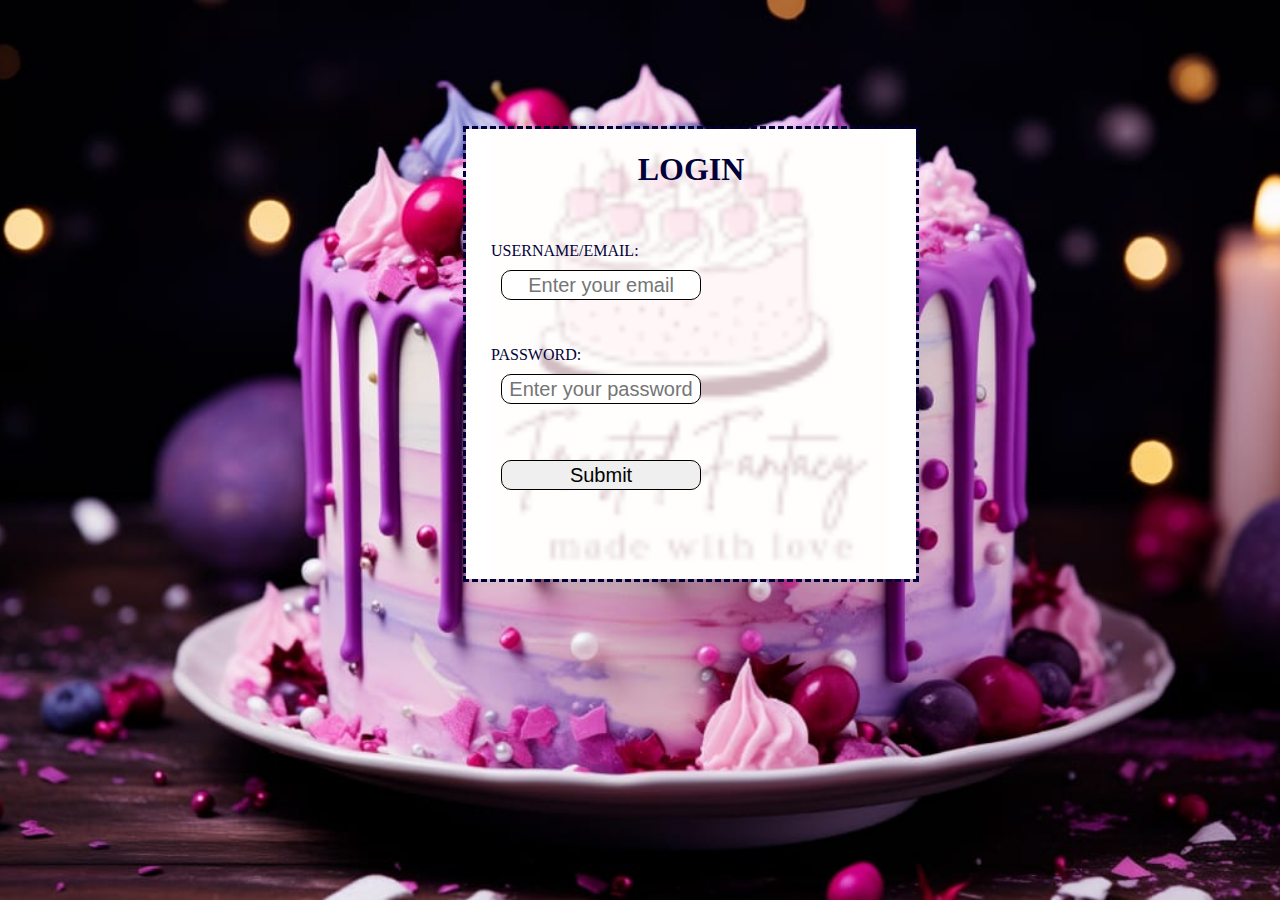
<file: loginform.html>
<html>
<head>
    <title>Login Form</title>
    <link rel="stylesheet" href="style.css">
</head>
<body >
    <div class="contain">
     <div class="text"> <!--  used to grp related ele togethr -->
        <h1>LOGIN</h1>
        <br>
    </div>
    <form method="POST" action="login.php">
        USERNAME/EMAIL:<input type="email"name="email" placeholder="Enter your email" required>
        <br>
        <br>
        PASSWORD:<input type="password"name="password"placeholder="Enter your password"required>
        <br>
        <br>
        <input type="submit"value="Submit">
    </form>
    </div>
</body>
</html>
</file>
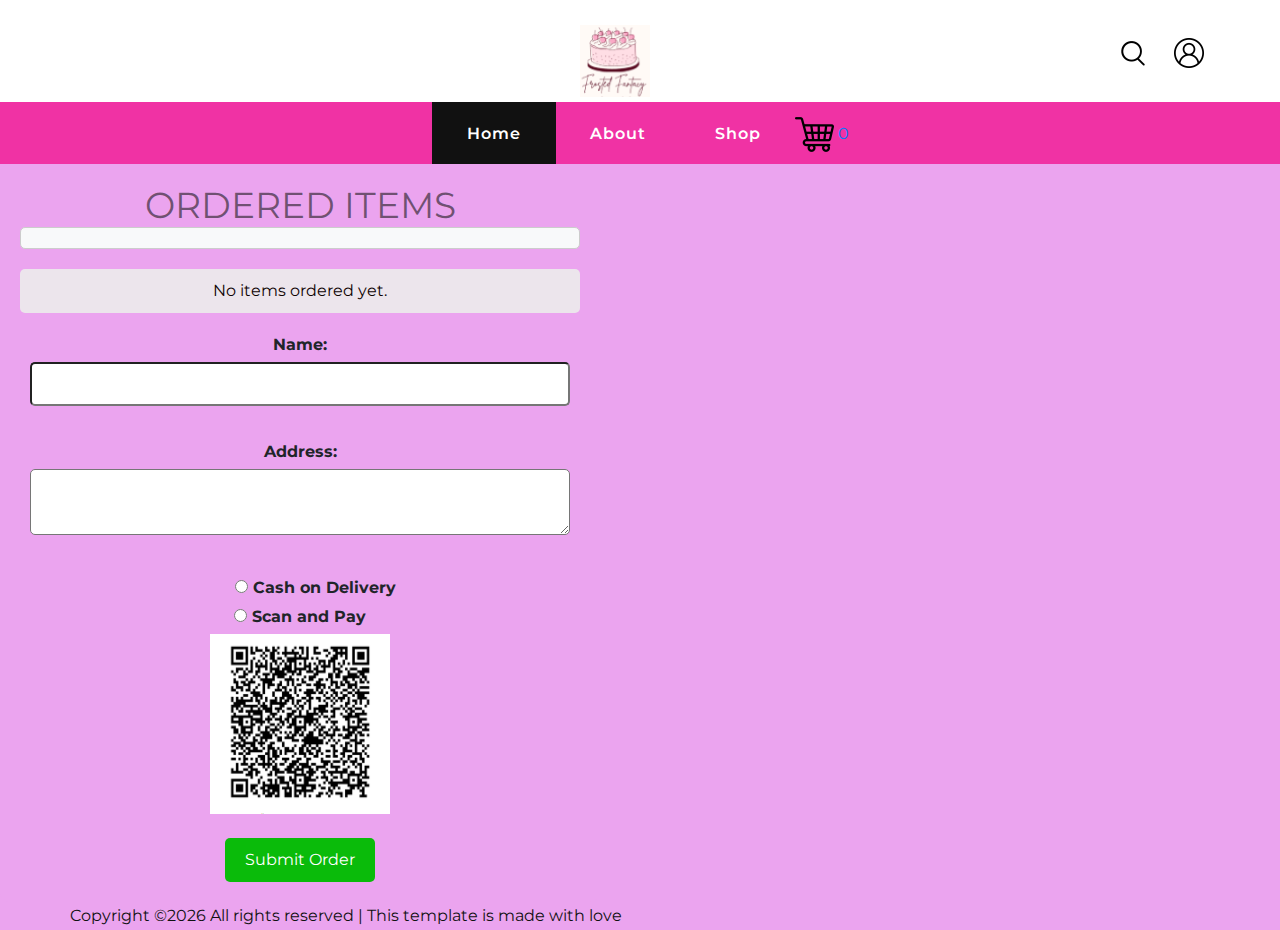
<file: orderplace.html>
<!DOCTYPE html>
<html lang="en">

<head>
    <meta charset="UTF-8">
    <meta name="description" content="Cake Template">
    <meta name="keywords" content="Cake, unica, creative, html">
    <meta name="viewport" content="width=device-width, initial-scale=1.0">
    <meta http-equiv="X-UA-Compatible" content="ie=edge">
    <title>Frosted Fantacy</title>
    <link rel="icon" href="img/Frosted Fantacy 12.png">
    <!-- Google Font -->
    <link href="https://fonts.googleapis.com/css2?family=Playfair+Display:wght@400;500;600;700;800;900&display=swap"
    rel="stylesheet">
    <link href="https://fonts.googleapis.com/css2?family=Montserrat:wght@300;400;500;600;700;800;900&display=swap"
    rel="stylesheet">

    <!-- Css Styles -->
    <link rel="stylesheet" href="css/bootstrap.min.css" type="text/css">
    <link rel="stylesheet" href="css/flaticon.css" type="text/css">
    <link rel="stylesheet" href="css/barfiller.css" type="text/css">
    <link rel="stylesheet" href="css/magnific-popup.css" type="text/css">
    <link rel="stylesheet" href="css/font-awesome.min.css" type="text/css">
    <link rel="stylesheet" href="css/elegant-icons.css" type="text/css">
    <link rel="stylesheet" href="css/nice-select.css" type="text/css">
    <link rel="stylesheet" href="css/owl.carousel.min.css" type="text/css">
    <link rel="stylesheet" href="css/slicknav.min.css" type="text/css">
    <link rel="stylesheet" href="css/style.css" type="text/css">
    <link rel="stylesheet" href="style2.css" type="text/css">
</head>
 <!-- Header Section Begin -->
 <header class="header">
    <div class="header__top">
        <div class="container">
            <div class="row">
                <div class="col-lg-12">
                    <div class="header__top__inner">
                        <div class="header__logo">
                            <a href="./index.html"><img src="img/Frosted Fantacy 12.png" alt=""></a>
                        </div>
                        <div class="header__top__right">
                            <div class="header__top__right__links">
                                <a href="./product.html" class="search-switch"><img src="img/icon/search.png" alt=""></a>
                            </div>
                            <div class="header__top__right__cart">
                                
                                <a href="./loginform.html"> <img src="img/icon/login.png" alt=""> </a>
                            </div>
                        </div>
                    </div>
                </div>
            </div>
            <div class="canvas__open"><i class="fa fa-bars"></i></div>
        </div>
    </div>
    <div class="container">
        <div class="row">
            <div class="col-lg-12">
                <nav class="header__menu mobile-menu">
                    <ul>
                        <li class="active"><a href="./index.html">Home</a></li>
                        <li><a href="./about.html">About</a></li>
                        <li><a href="./product.html">Shop</a></li>
                          <a href="orderplace.html"><li id="order_icon"><img src="img/icon/cart1.png" alt=""></i> <span id="order_count">0</span></li></a>
                    </ul>
                </nav>
            </div>
        </div>
    </div>
</header>
<!-- Header Section End -->

<body>
    <div id="order_container">
        <h2>ORDERED ITEMS</h2>
        <div class="ordered-items" id="ordered_items_container">
        
        </div>
        <div id="total_price"></div>
        <form id="order_form">
            <label for="name">Name:</label>
            <input type="text" id="name" name="name" required><br><br>
            <label for="address">Address:</label>
            <textarea id="address" name="address" required></textarea><br><br>
            <label>&nbsp;&nbsp;&nbsp;&nbsp;&nbsp;
                <input type="radio" id="one" name="upi" value="1"> Cash on Delivery</label>
                <label >
                <input type="radio"id="one" name="upi" value="1"> Scan and Pay</label>
                <img src="img/qr.png" height="180px"width="180px">
         <br>
            <br>
            <button type="submit" id="submit_button"href="./product.html">Submit Order</button>
            
        </form>
    </div>
    <footer>
        <div class="container">
            <p>Copyright &copy;<script>document.write(new Date().getFullYear());</script> All rights reserved | This template is made with love</p>
        </div>
    </footer>


    <script>
       
        var orderedItems = sessionStorage.getItem('orderedItems');
        if (orderedItems) {
            orderedItems = JSON.parse(orderedItems);

            var container = document.getElementById('ordered_items_container');//display the ordered item

            var totalPrice = 0;


            orderedItems.forEach(function (item, index) {  //iterate over each item in order item array
                var orderedItemDiv = document.createElement('div');
                orderedItemDiv.classList.add('ordered-item');
                orderedItemDiv.innerHTML = '<div><p><strong>Name:</strong> ' + item.name + '</p>' +
                    '<p><strong>Price:</strong> ' + item.price + '</p></div>' +
                    '<button class="remove-btn" onclick="removeItem(' + index + ')">Remove</button>';
                container.appendChild(orderedItemDiv);//append order item to container add item list to web page

           
                totalPrice += item.price;
            });

           
            var totalPriceDiv = document.getElementById('total_price');
            totalPriceDiv.innerHTML = '<p><strong>Total Price:</strong> ' + totalPrice + '</p>';
        } else {
            
            var totalPriceDiv = document.getElementById('total_price');
            totalPriceDiv.innerHTML =  'No items ordered yet.';
         
        }

     
        function removeItem(index) {
            var orderedItems = sessionStorage.getItem('orderedItems');
            if (orderedItems) {
                orderedItems = JSON.parse(orderedItems);

                orderedItems.splice(index, 1);//remove item specfic index

                sessionStorage.setItem('orderedItems', JSON.stringify(orderedItems));//update order item in session storage
                location.reload();
            }
        }


        document.getElementById('order_form').addEventListener('submit', function (event) {
            event.preventDefault();//default form submission

            var orderedItems = sessionStorage.getItem('orderedItems');
            if (orderedItems) {
                var name = document.getElementById('name').value;
                var address = document.getElementById('address').value;
                var formData = new FormData();//handling form
                formData.append('name', name);
                formData.append('address', address);
                formData.append('orderedItems', orderedItems);

                var xhr = new XMLHttpRequest();//create new httprqst object
                xhr.open('POST', 'save_order.php', true);//conn open send post rqst to save order.php
                xhr.onload = function () {//define call bck rqst is loaded
                    if (xhr.status === 200) {
                        alert(xhr.responseText);
                        sessionStorage.removeItem('orderedItems');//remove item from session storage
                        window.location.href = 'index.html';
                    } else {
                        alert('Failed to submit order. Please try again later.');
                    }
                };
                xhr.send(formData);//sends rqst when data contain form data
            } else {
                alert('No items to submit.');
            }
        });
    </script>
</body>

</html>
</file>
<file: style.css>
form{
    display:flex;
    flex-direction: column;
    height: 500px;
    width: 400px;
    align-items: flex-start;
   margin:auto;/*it brings to center*/
   margin-top: 15px;
   align-self: center;
}
input{
    width: 50%;/*it makes the input box size big based on px*/
    height:30px;
    margin:10px;/*gap betwwn the each input*/
    border-radius: 10px;/*gives border for textbox*/
    font-size: 20px;
    border:1px solid black;
    text-align: center;

}
body{
    background:url(img/login.jpg) no-repeat center center/cover;
    color: rgb(1, 1, 57);
    font-size:medium;
   
}
.contain{
    width:450px;
    height:450px;
    background:url(img/Untitled\ design.png)no-repeat center center/cover;
    background-blend-mode:hard-light;
    text-align: center;
    margin-left: 36%;
    margin-top: 10%;
    margin-bottom: 6%;
    border-bottom-style: dashed;
    border-right-style:dashed;
    border-top-style:dashed;
    border-left-style: dashed;

}
button{
    background-color: palevioletred;
}
</file>
<file: css/flaticon.css>
/*
  	Flaticon icon font: Flaticon
  	Creation date: 08/11/2017 08:35
  	*/

@font-face {
  font-family: "Flaticon";
  src: url("../fonts/Flaticon.eot");
  src: url("../fonts/Flaticon.eot?#iefix") format("embedded-opentype"),
       url("../fonts/Flaticon.woff") format("woff"),
       url("../fonts/Flaticon.ttf") format("truetype"),
       url("../fonts/Flaticon.svg#Flaticon") format("svg");
  font-weight: normal;
  font-style: normal;
}

@media screen and (-webkit-min-device-pixel-ratio:0) {
  @font-face {
    font-family: "Flaticon";
    src: url("../fonts/Flaticon.svg#Flaticon") format("svg");
  }
}

[class^="flaticon-"]:before, [class*=" flaticon-"]:before,
[class^="flaticon-"]:after, [class*=" flaticon-"]:after {   
  font-family: Flaticon;
  font-size: 60px;
  font-style: normal;
}

.flaticon-001-strawberry:before { content: "\f100"; }
.flaticon-002-cake-14:before { content: "\f101"; }
.flaticon-003-cake-13:before { content: "\f102"; }
.flaticon-004-piece-of-cake:before { content: "\f103"; }
.flaticon-005-pancake:before { content: "\f104"; }
.flaticon-006-macarons:before { content: "\f105"; }
.flaticon-007-cake-12:before { content: "\f106"; }
.flaticon-008-lollipop-1:before { content: "\f107"; }
.flaticon-009-lollipop:before { content: "\f108"; }
.flaticon-010-cake-11:before { content: "\f109"; }
.flaticon-011-ice-cream-11:before { content: "\f10a"; }
.flaticon-012-ice-cream-10:before { content: "\f10b"; }
.flaticon-013-ice-cream-9:before { content: "\f10c"; }
.flaticon-014-ice-cream-8:before { content: "\f10d"; }
.flaticon-015-ice-cream-7:before { content: "\f10e"; }
.flaticon-016-ice-cream-6:before { content: "\f10f"; }
.flaticon-017-ice-cream-5:before { content: "\f110"; }
.flaticon-018-ice-cream-4:before { content: "\f111"; }
.flaticon-019-ice-cream-3:before { content: "\f112"; }
.flaticon-020-ice-cream-2:before { content: "\f113"; }
.flaticon-021-ice-cream-1:before { content: "\f114"; }
.flaticon-022-ice-cream:before { content: "\f115"; }
.flaticon-023-doughnut:before { content: "\f116"; }
.flaticon-024-cupcake-8:before { content: "\f117"; }
.flaticon-025-cupcake-7:before { content: "\f118"; }
.flaticon-026-cupcake-6:before { content: "\f119"; }
.flaticon-027-cupcake-5:before { content: "\f11a"; }
.flaticon-028-cupcake-4:before { content: "\f11b"; }
.flaticon-029-cupcake-3:before { content: "\f11c"; }
.flaticon-030-cupcake-2:before { content: "\f11d"; }
.flaticon-031-cupcake-1:before { content: "\f11e"; }
.flaticon-032-cupcake:before { content: "\f11f"; }
.flaticon-033-cake-10:before { content: "\f120"; }
.flaticon-034-chocolate-roll:before { content: "\f121"; }
.flaticon-035-cake-9:before { content: "\f122"; }
.flaticon-036-chocolate-1:before { content: "\f123"; }
.flaticon-037-chocolate:before { content: "\f124"; }
.flaticon-038-cake-8:before { content: "\f125"; }
.flaticon-039-candy-2:before { content: "\f126"; }
.flaticon-040-candy-1:before { content: "\f127"; }
.flaticon-041-candy:before { content: "\f128"; }
.flaticon-042-candies:before { content: "\f129"; }
.flaticon-043-cake-7:before { content: "\f12a"; }
.flaticon-044-cake-6:before { content: "\f12b"; }
.flaticon-045-cake-5:before { content: "\f12c"; }
.flaticon-046-cake-4:before { content: "\f12d"; }
.flaticon-047-cake-3:before { content: "\f12e"; }
.flaticon-048-cake-2:before { content: "\f12f"; }
.flaticon-049-cake-1:before { content: "\f130"; }
.flaticon-050-cake:before { content: "\f131"; }
</file>
<file: css/barfiller.css>
.barfiller {
    width:100%;
    height:12px;
    background:#fcfcfc;
    border:1px solid #ccc;
    position:relative;
    margin-bottom:20px;
    box-shadow: inset 1px 4px 9px -6px rgba(0,0,0,.5); 
    -moz-box-shadow: inset 1px 4px 9px -6px rgba(0,0,0,.5); 
}

.barfiller .fill {
    display:block;
    position:relative;
    width:0px;
    height:100%;
    background:#333;
    z-index:1;
}

.barfiller .tipWrap {
    display:none;
}

.barfiller .tip {
    margin-top:-30px;
    padding:2px 4px;
    font-size:11px;
    color:#fff;
    left:0px;
    position:absolute;
    z-index:2;
    background: #333;
} 

.barfiller .tip:after {
    border:solid;
    border-color:rgba(0,0,0,.8) transparent;
    border-width:6px 6px 0 6px;
    content:"";
    display:block;
    position:absolute;
    left:9px;
    top:100%;
    z-index:9
}
</file>
<file: css/elegant-icons.css>
@font-face {
	font-family: 'ElegantIcons';
	src:url('../fonts/ElegantIcons.eot');
	src:url('../fonts/ElegantIcons.eot?#iefix') format('embedded-opentype'),
		url('../fonts/ElegantIcons.woff') format('woff'),
		url('../fonts/ElegantIcons.ttf') format('truetype'),
		url('../fonts/ElegantIcons.svg#ElegantIcons') format('svg');
	font-weight: normal;
	font-style: normal;
}

/* Use the following CSS code if you want to use data attributes for inserting your icons */
[data-icon]:before {
	font-family: 'ElegantIcons';
	content: attr(data-icon);
	speak: none;
	font-weight: normal;
	font-variant: normal;
	text-transform: none;
	line-height: 1;
	-webkit-font-smoothing: antialiased;
	-moz-osx-font-smoothing: grayscale;
}

/* Use the following CSS code if you want to have a class per icon */
/*
Instead of a list of all class selectors,
you can use the generic selector below, but it's slower:
[class*="your-class-prefix"] {
*/
.arrow_up, .arrow_down, .arrow_left, .arrow_right, .arrow_left-up, .arrow_right-up, .arrow_right-down, .arrow_left-down, .arrow-up-down, .arrow_up-down_alt, .arrow_left-right_alt, .arrow_left-right, .arrow_expand_alt2, .arrow_expand_alt, .arrow_condense, .arrow_expand, .arrow_move, .arrow_carrot-up, .arrow_carrot-down, .arrow_carrot-left, .arrow_carrot-right, .arrow_carrot-2up, .arrow_carrot-2down, .arrow_carrot-2left, .arrow_carrot-2right, .arrow_carrot-up_alt2, .arrow_carrot-down_alt2, .arrow_carrot-left_alt2, .arrow_carrot-right_alt2, .arrow_carrot-2up_alt2, .arrow_carrot-2down_alt2, .arrow_carrot-2left_alt2, .arrow_carrot-2right_alt2, .arrow_triangle-up, .arrow_triangle-down, .arrow_triangle-left, .arrow_triangle-right, .arrow_triangle-up_alt2, .arrow_triangle-down_alt2, .arrow_triangle-left_alt2, .arrow_triangle-right_alt2, .arrow_back, .icon_minus-06, .icon_plus, .icon_close, .icon_check, .icon_minus_alt2, .icon_plus_alt2, .icon_close_alt2, .icon_check_alt2, .icon_zoom-out_alt, .icon_zoom-in_alt, .icon_search, .icon_box-empty, .icon_box-selected, .icon_minus-box, .icon_plus-box, .icon_box-checked, .icon_circle-empty, .icon_circle-slelected, .icon_stop_alt2, .icon_stop, .icon_pause_alt2, .icon_pause, .icon_menu, .icon_menu-square_alt2, .icon_menu-circle_alt2, .icon_ul, .icon_ol, .icon_adjust-horiz, .icon_adjust-vert, .icon_document_alt, .icon_documents_alt, .icon_pencil, .icon_pencil-edit_alt, .icon_pencil-edit, .icon_folder-alt, .icon_folder-open_alt, .icon_folder-add_alt, .icon_info_alt, .icon_error-oct_alt, .icon_error-circle_alt, .icon_error-triangle_alt, .icon_question_alt2, .icon_question, .icon_comment_alt, .icon_chat_alt, .icon_vol-mute_alt, .icon_volume-low_alt, .icon_volume-high_alt, .icon_quotations, .icon_quotations_alt2, .icon_clock_alt, .icon_lock_alt, .icon_lock-open_alt, .icon_key_alt, .icon_cloud_alt, .icon_cloud-upload_alt, .icon_cloud-download_alt, .icon_image, .icon_images, .icon_lightbulb_alt, .icon_gift_alt, .icon_house_alt, .icon_genius, .icon_mobile, .icon_tablet, .icon_laptop, .icon_desktop, .icon_camera_alt, .icon_mail_alt, .icon_cone_alt, .icon_ribbon_alt, .icon_bag_alt, .icon_creditcard, .icon_cart_alt, .icon_paperclip, .icon_tag_alt, .icon_tags_alt, .icon_trash_alt, .icon_cursor_alt, .icon_mic_alt, .icon_compass_alt, .icon_pin_alt, .icon_pushpin_alt, .icon_map_alt, .icon_drawer_alt, .icon_toolbox_alt, .icon_book_alt, .icon_calendar, .icon_film, .icon_table, .icon_contacts_alt, .icon_headphones, .icon_lifesaver, .icon_piechart, .icon_refresh, .icon_link_alt, .icon_link, .icon_loading, .icon_blocked, .icon_archive_alt, .icon_heart_alt, .icon_star_alt, .icon_star-half_alt, .icon_star, .icon_star-half, .icon_tools, .icon_tool, .icon_cog, .icon_cogs, .arrow_up_alt, .arrow_down_alt, .arrow_left_alt, .arrow_right_alt, .arrow_left-up_alt, .arrow_right-up_alt, .arrow_right-down_alt, .arrow_left-down_alt, .arrow_condense_alt, .arrow_expand_alt3, .arrow_carrot_up_alt, .arrow_carrot-down_alt, .arrow_carrot-left_alt, .arrow_carrot-right_alt, .arrow_carrot-2up_alt, .arrow_carrot-2dwnn_alt, .arrow_carrot-2left_alt, .arrow_carrot-2right_alt, .arrow_triangle-up_alt, .arrow_triangle-down_alt, .arrow_triangle-left_alt, .arrow_triangle-right_alt, .icon_minus_alt, .icon_plus_alt, .icon_close_alt, .icon_check_alt, .icon_zoom-out, .icon_zoom-in, .icon_stop_alt, .icon_menu-square_alt, .icon_menu-circle_alt, .icon_document, .icon_documents, .icon_pencil_alt, .icon_folder, .icon_folder-open, .icon_folder-add, .icon_folder_upload, .icon_folder_download, .icon_info, .icon_error-circle, .icon_error-oct, .icon_error-triangle, .icon_question_alt, .icon_comment, .icon_chat, .icon_vol-mute, .icon_volume-low, .icon_volume-high, .icon_quotations_alt, .icon_clock, .icon_lock, .icon_lock-open, .icon_key, .icon_cloud, .icon_cloud-upload, .icon_cloud-download, .icon_lightbulb, .icon_gift, .icon_house, .icon_camera, .icon_mail, .icon_cone, .icon_ribbon, .icon_bag, .icon_cart, .icon_tag, .icon_tags, .icon_trash, .icon_cursor, .icon_mic, .icon_compass, .icon_pin, .icon_pushpin, .icon_map, .icon_drawer, .icon_toolbox, .icon_book, .icon_contacts, .icon_archive, .icon_heart, .icon_profile, .icon_group, .icon_grid-2x2, .icon_grid-3x3, .icon_music, .icon_pause_alt, .icon_phone, .icon_upload, .icon_download, .social_facebook, .social_twitter, .social_pinterest, .social_googleplus, .social_tumblr, .social_tumbleupon, .social_wordpress, .social_instagram, .social_dribbble, .social_vimeo, .social_linkedin, .social_rss, .social_deviantart, .social_share, .social_myspace, .social_skype, .social_youtube, .social_picassa, .social_googledrive, .social_flickr, .social_blogger, .social_spotify, .social_delicious, .social_facebook_circle, .social_twitter_circle, .social_pinterest_circle, .social_googleplus_circle, .social_tumblr_circle, .social_stumbleupon_circle, .social_wordpress_circle, .social_instagram_circle, .social_dribbble_circle, .social_vimeo_circle, .social_linkedin_circle, .social_rss_circle, .social_deviantart_circle, .social_share_circle, .social_myspace_circle, .social_skype_circle, .social_youtube_circle, .social_picassa_circle, .social_googledrive_alt2, .social_flickr_circle, .social_blogger_circle, .social_spotify_circle, .social_delicious_circle, .social_facebook_square, .social_twitter_square, .social_pinterest_square, .social_googleplus_square, .social_tumblr_square, .social_stumbleupon_square, .social_wordpress_square, .social_instagram_square, .social_dribbble_square, .social_vimeo_square, .social_linkedin_square, .social_rss_square, .social_deviantart_square, .social_share_square, .social_myspace_square, .social_skype_square, .social_youtube_square, .social_picassa_square, .social_googledrive_square, .social_flickr_square, .social_blogger_square, .social_spotify_square, .social_delicious_square, .icon_printer, .icon_calulator, .icon_building, .icon_floppy, .icon_drive, .icon_search-2, .icon_id, .icon_id-2, .icon_puzzle, .icon_like, .icon_dislike, .icon_mug, .icon_currency, .icon_wallet, .icon_pens, .icon_easel, .icon_flowchart, .icon_datareport, .icon_briefcase, .icon_shield, .icon_percent, .icon_globe, .icon_globe-2, .icon_target, .icon_hourglass, .icon_balance, .icon_rook, .icon_printer-alt, .icon_calculator_alt, .icon_building_alt, .icon_floppy_alt, .icon_drive_alt, .icon_search_alt, .icon_id_alt, .icon_id-2_alt, .icon_puzzle_alt, .icon_like_alt, .icon_dislike_alt, .icon_mug_alt, .icon_currency_alt, .icon_wallet_alt, .icon_pens_alt, .icon_easel_alt, .icon_flowchart_alt, .icon_datareport_alt, .icon_briefcase_alt, .icon_shield_alt, .icon_percent_alt, .icon_globe_alt, .icon_clipboard {
	font-family: 'ElegantIcons';
	speak: none;
	font-style: normal;
	font-weight: normal;
	font-variant: normal;
	text-transform: none;
	line-height: 1;
	-webkit-font-smoothing: antialiased;
}
.arrow_up:before {
	content: "\21";
}
.arrow_down:before {
	content: "\22";
}
.arrow_left:before {
	content: "\23";
}
.arrow_right:before {
	content: "\24";
}
.arrow_left-up:before {
	content: "\25";
}
.arrow_right-up:before {
	content: "\26";
}
.arrow_right-down:before {
	content: "\27";
}
.arrow_left-down:before {
	content: "\28";
}
.arrow-up-down:before {
	content: "\29";
}
.arrow_up-down_alt:before {
	content: "\2a";
}
.arrow_left-right_alt:before {
	content: "\2b";
}
.arrow_left-right:before {
	content: "\2c";
}
.arrow_expand_alt2:before {
	content: "\2d";
}
.arrow_expand_alt:before {
	content: "\2e";
}
.arrow_condense:before {
	content: "\2f";
}
.arrow_expand:before {
	content: "\30";
}
.arrow_move:before {
	content: "\31";
}
.arrow_carrot-up:before {
	content: "\32";
}
.arrow_carrot-down:before {
	content: "\33";
}
.arrow_carrot-left:before {
	content: "\34";
}
.arrow_carrot-right:before {
	content: "\35";
}
.arrow_carrot-2up:before {
	content: "\36";
}
.arrow_carrot-2down:before {
	content: "\37";
}
.arrow_carrot-2left:before {
	content: "\38";
}
.arrow_carrot-2right:before {
	content: "\39";
}
.arrow_carrot-up_alt2:before {
	content: "\3a";
}
.arrow_carrot-down_alt2:before {
	content: "\3b";
}
.arrow_carrot-left_alt2:before {
	content: "\3c";
}
.arrow_carrot-right_alt2:before {
	content: "\3d";
}
.arrow_carrot-2up_alt2:before {
	content: "\3e";
}
.arrow_carrot-2down_alt2:before {
	content: "\3f";
}
.arrow_carrot-2left_alt2:before {
	content: "\40";
}
.arrow_carrot-2right_alt2:before {
	content: "\41";
}
.arrow_triangle-up:before {
	content: "\42";
}
.arrow_triangle-down:before {
	content: "\43";
}
.arrow_triangle-left:before {
	content: "\44";
}
.arrow_triangle-right:before {
	content: "\45";
}
.arrow_triangle-up_alt2:before {
	content: "\46";
}
.arrow_triangle-down_alt2:before {
	content: "\47";
}
.arrow_triangle-left_alt2:before {
	content: "\48";
}
.arrow_triangle-right_alt2:before {
	content: "\49";
}
.arrow_back:before {
	content: "\4a";
}
.icon_minus-06:before {
	content: "\4b";
}
.icon_plus:before {
	content: "\4c";
}
.icon_close:before {
	content: "\4d";
}
.icon_check:before {
	content: "\4e";
}
.icon_minus_alt2:before {
	content: "\4f";
}
.icon_plus_alt2:before {
	content: "\50";
}
.icon_close_alt2:before {
	content: "\51";
}
.icon_check_alt2:before {
	content: "\52";
}
.icon_zoom-out_alt:before {
	content: "\53";
}
.icon_zoom-in_alt:before {
	content: "\54";
}
.icon_search:before {
	content: "\55";
}
.icon_box-empty:before {
	content: "\56";
}
.icon_box-selected:before {
	content: "\57";
}
.icon_minus-box:before {
	content: "\58";
}
.icon_plus-box:before {
	content: "\59";
}
.icon_box-checked:before {
	content: "\5a";
}
.icon_circle-empty:before {
	content: "\5b";
}
.icon_circle-slelected:before {
	content: "\5c";
}
.icon_stop_alt2:before {
	content: "\5d";
}
.icon_stop:before {
	content: "\5e";
}
.icon_pause_alt2:before {
	content: "\5f";
}
.icon_pause:before {
	content: "\60";
}
.icon_menu:before {
	content: "\61";
}
.icon_menu-square_alt2:before {
	content: "\62";
}
.icon_menu-circle_alt2:before {
	content: "\63";
}
.icon_ul:before {
	content: "\64";
}
.icon_ol:before {
	content: "\65";
}
.icon_adjust-horiz:before {
	content: "\66";
}
.icon_adjust-vert:before {
	content: "\67";
}
.icon_document_alt:before {
	content: "\68";
}
.icon_documents_alt:before {
	content: "\69";
}
.icon_pencil:before {
	content: "\6a";
}
.icon_pencil-edit_alt:before {
	content: "\6b";
}
.icon_pencil-edit:before {
	content: "\6c";
}
.icon_folder-alt:before {
	content: "\6d";
}
.icon_folder-open_alt:before {
	content: "\6e";
}
.icon_folder-add_alt:before {
	content: "\6f";
}
.icon_info_alt:before {
	content: "\70";
}
.icon_error-oct_alt:before {
	content: "\71";
}
.icon_error-circle_alt:before {
	content: "\72";
}
.icon_error-triangle_alt:before {
	content: "\73";
}
.icon_question_alt2:before {
	content: "\74";
}
.icon_question:before {
	content: "\75";
}
.icon_comment_alt:before {
	content: "\76";
}
.icon_chat_alt:before {
	content: "\77";
}
.icon_vol-mute_alt:before {
	content: "\78";
}
.icon_volume-low_alt:before {
	content: "\79";
}
.icon_volume-high_alt:before {
	content: "\7a";
}
.icon_quotations:before {
	content: "\7b";
}
.icon_quotations_alt2:before {
	content: "\7c";
}
.icon_clock_alt:before {
	content: "\7d";
}
.icon_lock_alt:before {
	content: "\7e";
}
.icon_lock-open_alt:before {
	content: "\e000";
}
.icon_key_alt:before {
	content: "\e001";
}
.icon_cloud_alt:before {
	content: "\e002";
}
.icon_cloud-upload_alt:before {
	content: "\e003";
}
.icon_cloud-download_alt:before {
	content: "\e004";
}
.icon_image:before {
	content: "\e005";
}
.icon_images:before {
	content: "\e006";
}
.icon_lightbulb_alt:before {
	content: "\e007";
}
.icon_gift_alt:before {
	content: "\e008";
}
.icon_house_alt:before {
	content: "\e009";
}
.icon_genius:before {
	content: "\e00a";
}
.icon_mobile:before {
	content: "\e00b";
}
.icon_tablet:before {
	content: "\e00c";
}
.icon_laptop:before {
	content: "\e00d";
}
.icon_desktop:before {
	content: "\e00e";
}
.icon_camera_alt:before {
	content: "\e00f";
}
.icon_mail_alt:before {
	content: "\e010";
}
.icon_cone_alt:before {
	content: "\e011";
}
.icon_ribbon_alt:before {
	content: "\e012";
}
.icon_bag_alt:before {
	content: "\e013";
}
.icon_creditcard:before {
	content: "\e014";
}
.icon_cart_alt:before {
	content: "\e015";
}
.icon_paperclip:before {
	content: "\e016";
}
.icon_tag_alt:before {
	content: "\e017";
}
.icon_tags_alt:before {
	content: "\e018";
}
.icon_trash_alt:before {
	content: "\e019";
}
.icon_cursor_alt:before {
	content: "\e01a";
}
.icon_mic_alt:before {
	content: "\e01b";
}
.icon_compass_alt:before {
	content: "\e01c";
}
.icon_pin_alt:before {
	content: "\e01d";
}
.icon_pushpin_alt:before {
	content: "\e01e";
}
.icon_map_alt:before {
	content: "\e01f";
}
.icon_drawer_alt:before {
	content: "\e020";
}
.icon_toolbox_alt:before {
	content: "\e021";
}
.icon_book_alt:before {
	content: "\e022";
}
.icon_calendar:before {
	content: "\e023";
}
.icon_film:before {
	content: "\e024";
}
.icon_table:before {
	content: "\e025";
}
.icon_contacts_alt:before {
	content: "\e026";
}
.icon_headphones:before {
	content: "\e027";
}
.icon_lifesaver:before {
	content: "\e028";
}
.icon_piechart:before {
	content: "\e029";
}
.icon_refresh:before {
	content: "\e02a";
}
.icon_link_alt:before {
	content: "\e02b";
}
.icon_link:before {
	content: "\e02c";
}
.icon_loading:before {
	content: "\e02d";
}
.icon_blocked:before {
	content: "\e02e";
}
.icon_archive_alt:before {
	content: "\e02f";
}
.icon_heart_alt:before {
	content: "\e030";
}
.icon_star_alt:before {
	content: "\e031";
}
.icon_star-half_alt:before {
	content: "\e032";
}
.icon_star:before {
	content: "\e033";
}
.icon_star-half:before {
	content: "\e034";
}
.icon_tools:before {
	content: "\e035";
}
.icon_tool:before {
	content: "\e036";
}
.icon_cog:before {
	content: "\e037";
}
.icon_cogs:before {
	content: "\e038";
}
.arrow_up_alt:before {
	content: "\e039";
}
.arrow_down_alt:before {
	content: "\e03a";
}
.arrow_left_alt:before {
	content: "\e03b";
}
.arrow_right_alt:before {
	content: "\e03c";
}
.arrow_left-up_alt:before {
	content: "\e03d";
}
.arrow_right-up_alt:before {
	content: "\e03e";
}
.arrow_right-down_alt:before {
	content: "\e03f";
}
.arrow_left-down_alt:before {
	content: "\e040";
}
.arrow_condense_alt:before {
	content: "\e041";
}
.arrow_expand_alt3:before {
	content: "\e042";
}
.arrow_carrot_up_alt:before {
	content: "\e043";
}
.arrow_carrot-down_alt:before {
	content: "\e044";
}
.arrow_carrot-left_alt:before {
	content: "\e045";
}
.arrow_carrot-right_alt:before {
	content: "\e046";
}
.arrow_carrot-2up_alt:before {
	content: "\e047";
}
.arrow_carrot-2dwnn_alt:before {
	content: "\e048";
}
.arrow_carrot-2left_alt:before {
	content: "\e049";
}
.arrow_carrot-2right_alt:before {
	content: "\e04a";
}
.arrow_triangle-up_alt:before {
	content: "\e04b";
}
.arrow_triangle-down_alt:before {
	content: "\e04c";
}
.arrow_triangle-left_alt:before {
	content: "\e04d";
}
.arrow_triangle-right_alt:before {
	content: "\e04e";
}
.icon_minus_alt:before {
	content: "\e04f";
}
.icon_plus_alt:before {
	content: "\e050";
}
.icon_close_alt:before {
	content: "\e051";
}
.icon_check_alt:before {
	content: "\e052";
}
.icon_zoom-out:before {
	content: "\e053";
}
.icon_zoom-in:before {
	content: "\e054";
}
.icon_stop_alt:before {
	content: "\e055";
}
.icon_menu-square_alt:before {
	content: "\e056";
}
.icon_menu-circle_alt:before {
	content: "\e057";
}
.icon_document:before {
	content: "\e058";
}
.icon_documents:before {
	content: "\e059";
}
.icon_pencil_alt:before {
	content: "\e05a";
}
.icon_folder:before {
	content: "\e05b";
}
.icon_folder-open:before {
	content: "\e05c";
}
.icon_folder-add:before {
	content: "\e05d";
}
.icon_folder_upload:before {
	content: "\e05e";
}
.icon_folder_download:before {
	content: "\e05f";
}
.icon_info:before {
	content: "\e060";
}
.icon_error-circle:before {
	content: "\e061";
}
.icon_error-oct:before {
	content: "\e062";
}
.icon_error-triangle:before {
	content: "\e063";
}
.icon_question_alt:before {
	content: "\e064";
}
.icon_comment:before {
	content: "\e065";
}
.icon_chat:before {
	content: "\e066";
}
.icon_vol-mute:before {
	content: "\e067";
}
.icon_volume-low:before {
	content: "\e068";
}
.icon_volume-high:before {
	content: "\e069";
}
.icon_quotations_alt:before {
	content: "\e06a";
}
.icon_clock:before {
	content: "\e06b";
}
.icon_lock:before {
	content: "\e06c";
}
.icon_lock-open:before {
	content: "\e06d";
}
.icon_key:before {
	content: "\e06e";
}
.icon_cloud:before {
	content: "\e06f";
}
.icon_cloud-upload:before {
	content: "\e070";
}
.icon_cloud-download:before {
	content: "\e071";
}
.icon_lightbulb:before {
	content: "\e072";
}
.icon_gift:before {
	content: "\e073";
}
.icon_house:before {
	content: "\e074";
}
.icon_camera:before {
	content: "\e075";
}
.icon_mail:before {
	content: "\e076";
}
.icon_cone:before {
	content: "\e077";
}
.icon_ribbon:before {
	content: "\e078";
}
.icon_bag:before {
	content: "\e079";
}
.icon_cart:before {
	content: "\e07a";
}
.icon_tag:before {
	content: "\e07b";
}
.icon_tags:before {
	content: "\e07c";
}
.icon_trash:before {
	content: "\e07d";
}
.icon_cursor:before {
	content: "\e07e";
}
.icon_mic:before {
	content: "\e07f";
}
.icon_compass:before {
	content: "\e080";
}
.icon_pin:before {
	content: "\e081";
}
.icon_pushpin:before {
	content: "\e082";
}
.icon_map:before {
	content: "\e083";
}
.icon_drawer:before {
	content: "\e084";
}
.icon_toolbox:before {
	content: "\e085";
}
.icon_book:before {
	content: "\e086";
}
.icon_contacts:before {
	content: "\e087";
}
.icon_archive:before {
	content: "\e088";
}
.icon_heart:before {
	content: "\e089";
}
.icon_profile:before {
	content: "\e08a";
}
.icon_group:before {
	content: "\e08b";
}
.icon_grid-2x2:before {
	content: "\e08c";
}
.icon_grid-3x3:before {
	content: "\e08d";
}
.icon_music:before {
	content: "\e08e";
}
.icon_pause_alt:before {
	content: "\e08f";
}
.icon_phone:before {
	content: "\e090";
}
.icon_upload:before {
	content: "\e091";
}
.icon_download:before {
	content: "\e092";
}
.social_facebook:before {
	content: "\e093";
}
.social_twitter:before {
	content: "\e094";
}
.social_pinterest:before {
	content: "\e095";
}
.social_googleplus:before {
	content: "\e096";
}
.social_tumblr:before {
	content: "\e097";
}
.social_tumbleupon:before {
	content: "\e098";
}
.social_wordpress:before {
	content: "\e099";
}
.social_instagram:before {
	content: "\e09a";
}
.social_dribbble:before {
	content: "\e09b";
}
.social_vimeo:before {
	content: "\e09c";
}
.social_linkedin:before {
	content: "\e09d";
}
.social_rss:before {
	content: "\e09e";
}
.social_deviantart:before {
	content: "\e09f";
}
.social_share:before {
	content: "\e0a0";
}
.social_myspace:before {
	content: "\e0a1";
}
.social_skype:before {
	content: "\e0a2";
}
.social_youtube:before {
	content: "\e0a3";
}
.social_picassa:before {
	content: "\e0a4";
}
.social_googledrive:before {
	content: "\e0a5";
}
.social_flickr:before {
	content: "\e0a6";
}
.social_blogger:before {
	content: "\e0a7";
}
.social_spotify:before {
	content: "\e0a8";
}
.social_delicious:before {
	content: "\e0a9";
}
.social_facebook_circle:before {
	content: "\e0aa";
}
.social_twitter_circle:before {
	content: "\e0ab";
}
.social_pinterest_circle:before {
	content: "\e0ac";
}
.social_googleplus_circle:before {
	content: "\e0ad";
}
.social_tumblr_circle:before {
	content: "\e0ae";
}
.social_stumbleupon_circle:before {
	content: "\e0af";
}
.social_wordpress_circle:before {
	content: "\e0b0";
}
.social_instagram_circle:before {
	content: "\e0b1";
}
.social_dribbble_circle:before {
	content: "\e0b2";
}
.social_vimeo_circle:before {
	content: "\e0b3";
}
.social_linkedin_circle:before {
	content: "\e0b4";
}
.social_rss_circle:before {
	content: "\e0b5";
}
.social_deviantart_circle:before {
	content: "\e0b6";
}
.social_share_circle:before {
	content: "\e0b7";
}
.social_myspace_circle:before {
	content: "\e0b8";
}
.social_skype_circle:before {
	content: "\e0b9";
}
.social_youtube_circle:before {
	content: "\e0ba";
}
.social_picassa_circle:before {
	content: "\e0bb";
}
.social_googledrive_alt2:before {
	content: "\e0bc";
}
.social_flickr_circle:before {
	content: "\e0bd";
}
.social_blogger_circle:before {
	content: "\e0be";
}
.social_spotify_circle:before {
	content: "\e0bf";
}
.social_delicious_circle:before {
	content: "\e0c0";
}
.social_facebook_square:before {
	content: "\e0c1";
}
.social_twitter_square:before {
	content: "\e0c2";
}
.social_pinterest_square:before {
	content: "\e0c3";
}
.social_googleplus_square:before {
	content: "\e0c4";
}
.social_tumblr_square:before {
	content: "\e0c5";
}
.social_stumbleupon_square:before {
	content: "\e0c6";
}
.social_wordpress_square:before {
	content: "\e0c7";
}
.social_instagram_square:before {
	content: "\e0c8";
}
.social_dribbble_square:before {
	content: "\e0c9";
}
.social_vimeo_square:before {
	content: "\e0ca";
}
.social_linkedin_square:before {
	content: "\e0cb";
}
.social_rss_square:before {
	content: "\e0cc";
}
.social_deviantart_square:before {
	content: "\e0cd";
}
.social_share_square:before {
	content: "\e0ce";
}
.social_myspace_square:before {
	content: "\e0cf";
}
.social_skype_square:before {
	content: "\e0d0";
}
.social_youtube_square:before {
	content: "\e0d1";
}
.social_picassa_square:before {
	content: "\e0d2";
}
.social_googledrive_square:before {
	content: "\e0d3";
}
.social_flickr_square:before {
	content: "\e0d4";
}
.social_blogger_square:before {
	content: "\e0d5";
}
.social_spotify_square:before {
	content: "\e0d6";
}
.social_delicious_square:before {
	content: "\e0d7";
}
.icon_printer:before {
	content: "\e103";
}
.icon_calulator:before {
	content: "\e0ee";
}
.icon_building:before {
	content: "\e0ef";
}
.icon_floppy:before {
	content: "\e0e8";
}
.icon_drive:before {
	content: "\e0ea";
}
.icon_search-2:before {
	content: "\e101";
}
.icon_id:before {
	content: "\e107";
}
.icon_id-2:before {
	content: "\e108";
}
.icon_puzzle:before {
	content: "\e102";
}
.icon_like:before {
	content: "\e106";
}
.icon_dislike:before {
	content: "\e0eb";
}
.icon_mug:before {
	content: "\e105";
}
.icon_currency:before {
	content: "\e0ed";
}
.icon_wallet:before {
	content: "\e100";
}
.icon_pens:before {
	content: "\e104";
}
.icon_easel:before {
	content: "\e0e9";
}
.icon_flowchart:before {
	content: "\e109";
}
.icon_datareport:before {
	content: "\e0ec";
}
.icon_briefcase:before {
	content: "\e0fe";
}
.icon_shield:before {
	content: "\e0f6";
}
.icon_percent:before {
	content: "\e0fb";
}
.icon_globe:before {
	content: "\e0e2";
}
.icon_globe-2:before {
	content: "\e0e3";
}
.icon_target:before {
	content: "\e0f5";
}
.icon_hourglass:before {
	content: "\e0e1";
}
.icon_balance:before {
	content: "\e0ff";
}
.icon_rook:before {
	content: "\e0f8";
}
.icon_printer-alt:before {
	content: "\e0fa";
}
.icon_calculator_alt:before {
	content: "\e0e7";
}
.icon_building_alt:before {
	content: "\e0fd";
}
.icon_floppy_alt:before {
	content: "\e0e4";
}
.icon_drive_alt:before {
	content: "\e0e5";
}
.icon_search_alt:before {
	content: "\e0f7";
}
.icon_id_alt:before {
	content: "\e0e0";
}
.icon_id-2_alt:before {
	content: "\e0fc";
}
.icon_puzzle_alt:before {
	content: "\e0f9";
}
.icon_like_alt:before {
	content: "\e0dd";
}
.icon_dislike_alt:before {
	content: "\e0f1";
}
.icon_mug_alt:before {
	content: "\e0dc";
}
.icon_currency_alt:before {
	content: "\e0f3";
}
.icon_wallet_alt:before {
	content: "\e0d8";
}
.icon_pens_alt:before {
	content: "\e0db";
}
.icon_easel_alt:before {
	content: "\e0f0";
}
.icon_flowchart_alt:before {
	content: "\e0df";
}
.icon_datareport_alt:before {
	content: "\e0f2";
}
.icon_briefcase_alt:before {
	content: "\e0f4";
}
.icon_shield_alt:before {
	content: "\e0d9";
}
.icon_percent_alt:before {
	content: "\e0da";
}
.icon_globe_alt:before {
	content: "\e0de";
}
.icon_clipboard:before {
	content: "\e0e6";
}


	.glyph {
		float: left;
		text-align: center;
		padding: .75em;
		margin: .4em 1.5em .75em 0;
		width: 6em;
text-shadow: none;
	}
        .glyph_big {
        font-size: 128px;
        color: #59c5dc;
        float: left;
        margin-right: 20px;
        }

        .glyph div { padding-bottom: 10px;}

	.glyph input {
		font-family: consolas, monospace;
		font-size: 12px;
		width: 100%;
		text-align: center;
		border: 0;
		box-shadow: 0 0 0 1px #ccc;
		padding: .2em;
                -moz-border-radius: 5px;
                -webkit-border-radius: 5px;
	}
	.centered {
		margin-left: auto;
		margin-right: auto;
	}
	.glyph .fs1 {
		font-size: 2em;
	}
</file>
<file: css/nice-select.css>
.nice-select {
  -webkit-tap-highlight-color: transparent;
  background-color: #fff;
  border-radius: 5px;
  border: solid 1px #e8e8e8;
  box-sizing: border-box;
  clear: both;
  cursor: pointer;
  display: block;
  float: left;
  font-family: inherit;
  font-size: 14px;
  font-weight: normal;
  height: 42px;
  line-height: 40px;
  outline: none;
  padding-left: 18px;
  padding-right: 30px;
  position: relative;
  text-align: left !important;
  -webkit-transition: all 0.2s ease-in-out;
  transition: all 0.2s ease-in-out;
  -webkit-user-select: none;
     -moz-user-select: none;
      -ms-user-select: none;
          user-select: none;
  white-space: nowrap;
  width: auto; }
  .nice-select:hover {
    border-color: #dbdbdb; }
  .nice-select:active, .nice-select.open, .nice-select:focus {
    border-color: #999; }
  .nice-select:after {
    border-bottom: 2px solid #999;
    border-right: 2px solid #999;
    content: '';
    display: block;
    height: 5px;
    margin-top: -4px;
    pointer-events: none;
    position: absolute;
    right: 12px;
    top: 50%;
    -webkit-transform-origin: 66% 66%;
        -ms-transform-origin: 66% 66%;
            transform-origin: 66% 66%;
    -webkit-transform: rotate(45deg);
        -ms-transform: rotate(45deg);
            transform: rotate(45deg);
    -webkit-transition: all 0.15s ease-in-out;
    transition: all 0.15s ease-in-out;
    width: 5px; }
  .nice-select.open:after {
    -webkit-transform: rotate(-135deg);
        -ms-transform: rotate(-135deg);
            transform: rotate(-135deg); }
  .nice-select.open .list {
    opacity: 1;
    pointer-events: auto;
    -webkit-transform: scale(1) translateY(0);
        -ms-transform: scale(1) translateY(0);
            transform: scale(1) translateY(0); }
  .nice-select.disabled {
    border-color: #ededed;
    color: #999;
    pointer-events: none; }
    .nice-select.disabled:after {
      border-color: #cccccc; }
  .nice-select.wide {
    width: 100%; }
    .nice-select.wide .list {
      left: 0 !important;
      right: 0 !important; }
  .nice-select.right {
    float: right; }
    .nice-select.right .list {
      left: auto;
      right: 0; }
  .nice-select.small {
    font-size: 12px;
    height: 36px;
    line-height: 34px; }
    .nice-select.small:after {
      height: 4px;
      width: 4px; }
    .nice-select.small .option {
      line-height: 34px;
      min-height: 34px; }
  .nice-select .list {
    background-color: #fff;
    border-radius: 5px;
    box-shadow: 0 0 0 1px rgba(68, 68, 68, 0.11);
    box-sizing: border-box;
    margin-top: 4px;
    opacity: 0;
    overflow: hidden;
    padding: 0;
    pointer-events: none;
    position: absolute;
    top: 100%;
    left: 0;
    -webkit-transform-origin: 50% 0;
        -ms-transform-origin: 50% 0;
            transform-origin: 50% 0;
    -webkit-transform: scale(0.75) translateY(-21px);
        -ms-transform: scale(0.75) translateY(-21px);
            transform: scale(0.75) translateY(-21px);
    -webkit-transition: all 0.2s cubic-bezier(0.5, 0, 0, 1.25), opacity 0.15s ease-out;
    transition: all 0.2s cubic-bezier(0.5, 0, 0, 1.25), opacity 0.15s ease-out;
    z-index: 9; }
    .nice-select .list:hover .option:not(:hover) {
      background-color: transparent !important; }
  .nice-select .option {
    cursor: pointer;
    font-weight: 400;
    line-height: 40px;
    list-style: none;
    min-height: 40px;
    outline: none;
    padding-left: 18px;
    padding-right: 29px;
    text-align: left;
    -webkit-transition: all 0.2s;
    transition: all 0.2s; }
    .nice-select .option:hover, .nice-select .option.focus, .nice-select .option.selected.focus {
      background-color: #f6f6f6; }
    .nice-select .option.selected {
      font-weight: bold; }
    .nice-select .option.disabled {
      background-color: transparent;
      color: #999;
      cursor: default; }

.no-csspointerevents .nice-select .list {
  display: none; }

.no-csspointerevents .nice-select.open .list {
  display: block; }
</file>
<file: css/style.css>
/******************************************************************
  Theme Name: Cake
  Description: Cake e-commerce tamplate
  Author: Colorib
  Author URI: https://www.colorib.com//
  Version: 1.0
  Created: Colorib
******************************************************************/
/*------------------------------------------------------------------
[Table of contents]

1.  Template default CSS
	1.1	Variables
	1.2	Mixins
	1.3	Flexbox
	1.4	Reset
2.  Helper Css
3.  Header Section
4.  Hero Section
5.  Banner Section
6.  Product Section
7.  Intagram Section
8.  Latest Section
9.  Contact
10.  Footer Style
-------------------------------------------------------------------*/
/*----------------------------------------*/
/* Template default CSS
/*----------------------------------------*/
html,
body {
  height: 100%;
  font-family: "Montserrat", sans-serif;
  -webkit-font-smoothing: antialiased;
  background:rgb(235, 164, 239);
}

h1,
h2,
h3,
h4,
h5,
h6 {
  margin: 0;
  color: #11111194;
  font-weight: 400;
  font-family: "Montserrat", sans-serif;
}

h1 {
  font-size: 70px;
}

h2 {
  font-size: 36px;
}

h3 {
  font-size: 30px;
}

h4 {
  font-size: 24px;
}

h5 {
  font-size: 18px;
}

h6 {
  font-size: 16px;
}

p {
  font-size: 16px;
  font-family: "Montserrat", sans-serif;
  color: #111111;
  font-weight: 400;
  line-height: 28px;
  margin: 0 0 15px 0;
}

img {
  max-width: 100%;
}

input:focus,
select:focus,
button:focus,
textarea:focus {
  outline: none;
}

a:hover,
a:focus {
  text-decoration: none;
  outline: none;
  color: #ffffff;
}

ul,
ol {
  padding: 0;
  margin: 0;
}

/*---------------------
  Helper CSS
-----------------------*/
.section-title {
  margin-bottom: 35px;
}
.section-title span {
  color: #ed077a;
  font-size: 20px;
  font-weight: 600;
  text-transform: uppercase;
  letter-spacing: 4px;
  display: block;
  margin-bottom: 10px;
}
.section-title h2 {
  font-size: 46px;
  color: #110209;
  line-height: 60px;
  font-weight: 700;
  font-style: italic;
  font-family: "Playfair Display", serif;
}

.set-bg {
  background-repeat: no-repeat;
  background-size: cover;
  background-position: top center;
}

.spad {
  padding-top: 100px;
  padding-bottom: 100px;
}

.text-white h1,
.text-white h2,
.text-white h3,
.text-white h4,
.text-white h5,
.text-white h6,
.text-white p,
.text-white span,
.text-white li,
.text-white a {
  color: #fff;
}

/* buttons */
.primary-btn {
  display: inline-block;
  font-size: 14px;
  font-weight: 600;
  text-transform: uppercase;
  padding: 14px 30px;
  color: #ffffff;
  background: #860273;
  letter-spacing: 2px;
}

.site-btn {
  font-size: 14px;
  color: #ffffff;
  background: #f16fbb;
  font-weight: 600;
  border: none;
  text-transform: uppercase;
  display: inline-block;
  letter-spacing: 2px;
  padding: 14px 30px;
}

/* Preloder */
#preloder {
  position: fixed;
  width: 100%;
  height: 100%;
  top: 0;
  left: 0;
  z-index: 999999;
  background: #000;
}

.loader {
  width: 40px;
  height: 40px;
  position: absolute;
  top: 50%;
  left: 50%;
  margin-top: -13px;
  margin-left: -13px;
  border-radius: 60px;
  animation: loader 0.8s linear infinite;
  -webkit-animation: loader 0.8s linear infinite;
}

@keyframes loader {
  0% {
    -webkit-transform: rotate(0deg);
    transform: rotate(0deg);
    border: 4px solid #f44336;
    border-left-color: transparent;
  }
  50% {
    -webkit-transform: rotate(180deg);
    transform: rotate(180deg);
    border: 4px solid #673ab7;
    border-left-color: transparent;
  }
  100% {
    -webkit-transform: rotate(360deg);
    transform: rotate(360deg);
    border: 4px solid #f44336;
    border-left-color: transparent;
  }
}
@-webkit-keyframes loader {
  0% {
    -webkit-transform: rotate(0deg);
    border: 4px solid #f44336;
    border-left-color: transparent;
  }
  50% {
    -webkit-transform: rotate(180deg);
    border: 4px solid #673ab7;
    border-left-color: transparent;
  }
  100% {
    -webkit-transform: rotate(360deg);
    border: 4px solid #f44336;
    border-left-color: transparent;
  }
}
.spacial-controls {
  position: fixed;
  width: 111px;
  height: 91px;
  top: 0;
  right: 0;
  z-index: 999;
}

.spacial-controls .search-switch {
  display: block;
  height: 100%;
  padding-top: 30px;
  background: #323232;
  text-align: center;
  cursor: pointer;
}

.search-model {
  display: none;
  position: fixed;
  width: 100%;
  height: 100%;
  left: 0;
  top: 0;
  background: #eadbe7;
  z-index: 99999;
}

.search-model-form {
  padding: 0 15px;
}

.search-model-form input {
  width: 500px;
  font-size: 40px;
  border: none;
  border-bottom: 2px solid #333;
  background: 0 0;
  color: #999;
}

.search-close-switch {
  position: absolute;
  width: 50px;
  height: 50px;
  background: #f8efef;
  color: #fff;
  text-align: center;
  border-radius: 50%;
  font-size: 28px;
  line-height: 28px;
  top: 30px;
  cursor: pointer;
  -webkit-transform: rotate(45deg);
  -ms-transform: rotate(45deg);
      transform: rotate(45deg);
  display: -webkit-box;
  display: -ms-flexbox;
  display: flex;
  -webkit-box-align: center;
  -ms-flex-align: center;
  align-items: center;
  -webkit-box-pack: center;
  -ms-flex-pack: center;
  justify-content: center;
}

/*---------------------
  Header
-----------------------*/
.header {
  background: #f032a4;
}

.header__top {
  position: relative;
  background: #ffffff;
}

.header__top__inner {
  height: 102px;
  padding-top: 38px;
}

.header__top__left {
  float: left;
}
.header__top__left ul li {
  font-size: 14px;
  color: #e7bbbb;
  list-style: none;
  display: inline-block;
  margin-right: 30px;
  position: relative;
  padding: 2px 0;
  cursor: pointer;
}
.header__top__left ul li a {
  color: #e8dddd;
}
.header__top__left ul li:hover ul {
  top: 24px;
  opacity: 1;
  visibility: visible;
}
.header__top__left ul li ul {
  background: #111111;
  display: inline-block;
  padding: 2px 0;
  position: absolute;
  left: 0;
  top: 44px;
  opacity: 0;
  visibility: hidden;
  z-index: 3;
  -webkit-transition: all, 0.3s;
  -o-transition: all, 0.3s;
  transition: all, 0.3s;
}
.header__top__left ul li ul li {
  list-style: none;
  font-size: 13px;
  color: #ffffff;
  padding: 2px 15px;
  cursor: pointer;
}
.header__top__left ul li ul li:after {
  display: none;
}
.header__top__left ul li:after {
  position: absolute;
  right: -19px;
  top: 1px;
  content: "|";
  color: #bbbbbb;
}
.header__top__left ul li:last-child {
  margin-right: 0;
}
.header__top__left ul li:last-child:after {
  display: none;
}
.header__top__left ul li span {
  color: #888888;
}

.header__logo {
  position: absolute;
  left: 50%;
  top: 25px;
  margin-left: -60px;
}
.header__logo a {
  display: inline-block;
}

.header__top__right {
  float: right;
}

.header__top__right__links {
  display: inline-block;
  margin-right: 25px;
}
.header__top__right__links a {
  display: inline-block;
  margin-right: 56px;
  position: relative;
}
.header__top__right__links a:after {
  position: absolute;
  right: -32px;
  top: 0px;
  content: "|";
  font-size: 16px;
  color: #bababa;
}
.header__top__right__links a:last-child {
  margin-right: 0;
}
.header__top__right__links a:last-child:after {
  display: none;
}

.header__top__right__cart {
  display: inline-block;
}
.header__top__right__cart a {
  position: relative;
  display: inline-block;
  margin-right: 6px;
}
.header__top__right__cart a span {
  font-size: 15px;
  color: #111111;
  font-weight: 600;
  position: absolute;
  left: 7px;
  top: 4px;
}
.header__top__right__cart .cart__price {
  display: inline-block;
  color: #888888;
  font-size: 15px;
  font-weight: 600;
  position: relative;
  top: 4px;
}
.header__top__right__cart .cart__price span {
  color: #111111;
}

.header__menu {
  text-align: center;
}
.header__menu ul li {
  list-style: none;
  display: inline-block;
  position: relative;
  margin-right: -5px;
}
.header__menu ul li.active a {
  background: #111111;
}
.header__menu ul li:hover a {
  background: #111111;
}
.header__menu ul li:hover .dropdown {
  top: 62px;
  opacity: 1;
  visibility: visible;
}
.header__menu ul li:last-child {
  margin-right: 0;
}
.header__menu ul li .dropdown {
  position: absolute;
  left: 0;
  top: 82px;
  width: 150px;
  background: #111111;
  text-align: left;
  padding: 5px 0;
  z-index: 9;
  opacity: 0;
  visibility: hidden;
  -webkit-transition: all, 0.3s;
  -o-transition: all, 0.3s;
  transition: all, 0.3s;
}
.header__menu ul li .dropdown li {
  display: block;
  margin-right: 0;
}
.header__menu ul li .dropdown li a {
  font-size: 14px;
  color: #ffffff;
  font-weight: 400;
  padding: 5px 20px;
  text-transform: capitalize;
}
.header__menu ul li .dropdown li a:after {
  display: none;
}
.header__menu ul li a {
  font-size: 16px;
  color: #ffffff;
  display: block;
  font-weight: 600;
  padding: 20px 35px 18px;
  letter-spacing: 1px;
  -webkit-transition: all, 0.3s;
  -o-transition: all, 0.3s;
  transition: all, 0.3s;
}

.offcanvas-menu-wrapper {
  display: none;
}

.canvas__open {
  display: none;
}

/*---------------------
  Hero
-----------------------*/
.hero__item {
  height: 700px;
  display: -webkit-box;
  display: -ms-flexbox;
  display: flex;
  -webkit-box-align: center;
      -ms-flex-align: center;
          align-items: center;
  justify-items: center;
}

.hero__text {
  text-align: center;
  background: #f6dff1;
  padding: 65px 70px 70px;
  position: relative;
}
.hero__text:after {
  position: absolute;
  left: 15px;
  top: 15px;
  height: calc(100% - 30px);
  width: calc(100% - 30px);
  border: 1px dashed #f195e4;
  content: "";
  opacity: 0.3;
}
.hero__text h2 {
  font-size: 46px;
  color: #040404;
  line-height: 60px;
  font-weight: 700;
  font-style: italic;
  margin-bottom: 18px;
  position: relative;
  top: 100px;
  opacity: 0;
  -webkit-transition: all, 0.3s;
  -o-transition: all, 0.3s;
  transition: all, 0.3s;
}
.hero__text .primary-btn {
  position: relative;
  top: 100px;
  opacity: 0;
  -webkit-transition: all, 0.6s;
  -o-transition: all, 0.6s;
  transition: all, 0.6s;
}

.hero__slider.owl-carousel .owl-item.active .hero__text h2 {
  top: 0;
  opacity: 1;
}
.hero__slider.owl-carousel .owl-item.active .hero__text .primary-btn {
  top: 0;
  opacity: 1;
}
.hero__slider.owl-carousel .owl-nav button {
  height: 50px;
  width: 50px;
  background: rgba(17, 17, 17, 0.5);
  border-radius: 50%;
  color: #ee9fdd;
  font-size: 26px;
  line-height: 50px;
  text-align: center;
  position: absolute;
  left: 30px;
  top: 50%;
  margin-top: -15px;
}
.hero__slider.owl-carousel .owl-nav button.owl-next {
  left: auto;
  right: 30px;
}

/*---------------------
  Categories
-----------------------*/
.categories__slider {
  padding: 0 15px;
}
.categories__slider.owl-carousel .owl-stage-outer {
  padding-bottom: 40px;
  border-bottom: 1px solid rgba(240, 135, 50, 0.5);
}
.categories__slider.owl-carousel .owl-nav button {
  font-size: 36px;
  color: #f7d2ef;
  position: absolute;
  left: -60px;
  top: 35%;
}
.categories__slider.owl-carousel .owl-nav button.owl-next {
  left: auto;
  right: -60px;
}

.categories__item {
  text-align: center;
  border-radius: 50%;
  -webkit-transition: all, 0.3s;
  -o-transition: all, 0.3s;
  transition: all, 0.3s;
  height: 194px;
  width: 194px;
  padding-top: 25px;
  position: relative;
}
.categories__item:after {
  position: absolute;
  left: 0;
  right: 0;
  margin: 0 auto;
  bottom: -48px;
  width: 15px;
  height: 15px;
  border: 1px solid #100e0e;
  border-color: transparent #19130e #0c0b0b transparent;
  content: "";
  -webkit-transform: rotate(-135deg);
      -ms-transform: rotate(-135deg);
          transform: rotate(-135deg);
  opacity: 0;
  -webkit-transition: all, 0.3s;
  -o-transition: all, 0.3s;
  transition: all, 0.3s;
}
.categories__item:hover {
  background: #e91377;
}
.categories__item:hover:after {
  opacity: 1;
}
.categories__item:hover span {
  color: #ffffff;
}
.categories__item:hover h5 {
  color: #ffffff;
}

.categories__item__icon span {
  color: #5c3004;
  -webkit-transition: all, 0.2s;
  -o-transition: all, 0.2s;
  transition: all, 0.2s;
}
.categories__item__icon h5 {
  color: #111111;
  font-weight: 600;
  text-transform: uppercase;
  margin-top: 4px;
  -webkit-transition: all, 0.2s;
  -o-transition: all, 0.2s;
  transition: all, 0.2s;
}

/*---------------------
  Class
-----------------------*/
.class {
  background: rgba(240, 135, 50, 0.1);
  position: relative;
  padding-bottom: 0;
}

.class__form {
  height: 620px;
}
.class__form form input {
  height: 50px;
  width: 100%;
  padding-left: 20px;
  font-size: 15px;
  color: #444444;
  background: #ffffff;
  border: none;
  margin-bottom: 20px;
}
.class__form form input::-webkit-input-placeholder {
  color: #444444;
}
.class__form form input::-moz-placeholder {
  color: #444444;
}
.class__form form input:-ms-input-placeholder {
  color: #444444;
}
.class__form form input::-ms-input-placeholder {
  color: #444444;
}
.class__form form input::placeholder {
  color: #444444;
}
.class__form form .nice-select {
  float: none;
  border-radius: 0;
  border: none;
  padding-left: 20px;
  margin-bottom: 20px;
  height: 50px;
  line-height: 50px;
}
.class__form form .nice-select span {
  font-size: 15px;
  color: #444444;
}
.class__form form .nice-select .list {
  margin-top: 0;
  border-radius: 0;
  width: 100%;
}
.class__form form .nice-select:after {
  border-bottom: 1.5px solid #111;
  border-right: 1.5px solid #111;
  height: 9px;
  right: 25px;
  width: 9px;
}
.class__form form button {
  letter-spacing: 2px;
  width: 100%;
}

.class__video {
  height: 720px;
  width: 47%;
  display: -webkit-box;
  display: -ms-flexbox;
  display: flex;
  -webkit-box-align: center;
      -ms-flex-align: center;
          align-items: center;
  -webkit-box-pack: center;
      -ms-flex-pack: center;
          justify-content: center;
  position: absolute;
  right: 0;
  top: -50px;
}
.class__video .play-btn {
  display: inline-block;
  width: 70px;
  height: 70px;
  background: #f08632;
  font-size: 24px;
  color: #ffffff;
  line-height: 70px;
  text-align: center;
  border-radius: 50%;
}

/*---------------------
  Team
-----------------------*/
.team {
  padding-bottom: 70px;
}

.team__btn {
  text-align: right;
}
.team__btn .primary-btn {
  border: 2px solid #b7b7b7;
  background: transparent;
  color: #111111;
}

.team__item {
  height: 360px;
  position: relative;
  overflow: hidden;
  margin-bottom: 30px;
}
.team__item:hover .team__item__text {
  opacity: 1;
  bottom: 0;
  visibility: visible;
}

.team__item__text {
  text-align: center;
  background: rgba(255, 255, 255, 0.9);
  padding: 30px 0;
  position: absolute;
  left: 0;
  bottom: -500px;
  width: 100%;
  opacity: 0;
  visibility: hidden;
  -webkit-transition: all, 0.5s;
  -o-transition: all, 0.5s;
  transition: all, 0.5s;
}
.team__item__text h6 {
  color: #111111;
  font-weight: 600;
  text-transform: uppercase;
  margin-bottom: 6px;
}
.team__item__text span {
  color: #111111;
  font-size: 14px;
  display: block;
  margin-bottom: 12px;
}

.team__item__social a {
  display: inline-block;
  color: #111111;
  font-size: 16px;
  margin-right: 14px;
}

/*---------------------
  Testimonial
-----------------------*/
.testimonial {
  background: #fdf3ea;
  padding-top: 90px;
  padding-bottom: 70px;
}

.testimonial__slider .col-lg-6 {
  max-width: 100%;
}
.testimonial__slider.owl-carousel .owl-dots {
  text-align: center;
  padding-top: 35px;
}
.testimonial__slider.owl-carousel .owl-dots button {
  height: 10px;
  width: 10px;
  background: rgba(17, 17, 17, 0.1);
  border-radius: 50%;
  margin-right: 10px;
}
.testimonial__slider.owl-carousel .owl-dots button.active {
  background: rgba(17, 17, 17, 0.5);
}
.testimonial__slider.owl-carousel .owl-dots button:last-child {
  margin-right: 0;
}

.testimonial__item {
  background: #ffffff;
  padding: 40px 45px 35px 50px;
  position: relative;
}
.testimonial__item .rating {
  position: absolute;
  right: 50px;
  top: 60px;
}
.testimonial__item .rating span {
  font-size: 14px;
  color: #f0c656;
  margin-right: -5px;
  display: inline-block;
}
.testimonial__item p {
  color: #111111;
  font-style: italic;
  margin-bottom: 0;
}

.testimonial__author {
  overflow: hidden;
  margin-bottom: 24px;
}

.testimonial__author__pic {
  float: left;
  margin-right: 26px;
}
.testimonial__author__pic img {
  height: 70px;
  width: 70px;
  border-radius: 50%;
}

.testimonial__author__text {
  overflow: hidden;
  padding-top: 12px;
}
.testimonial__author__text h5 {
  color: #111111;
  font-weight: 600;
  text-transform: uppercase;
  margin-bottom: 4px;
}
.testimonial__author__text span {
  color: #444444;
  font-size: 14px;
}

/*---------------------
  Instagram
-----------------------*/
.instagram__text {
  padding-top: 90px;
}
.instagram__text .section-title {
  margin-bottom: 55px;
}
.instagram__text h5 {
  font-size: 20px;
  color: #444444;
  position: relative;
  z-index: 1;
}
.instagram__text h5:after {
  position: absolute;
  left: 0;
  top: -34px;
  background: url(../img/instagram/cake-piece.png) no-repeat;
  height: 139px;
  width: 114px;
  content: "";
}
.instagram__text h5 i {
  color: #111111;
  font-size: 36px;
  position: relative;
  top: 6px;
  margin-right: 8px;
}

.instagram__pic {
  margin-bottom: 30px;
}
.instagram__pic.middle__pic {
  padding-top: 30px;
  margin-bottom: 0;
}
.instagram__pic img {
  min-width: 100%;
}

/*---------------------
  Map
-----------------------*/
.map {
  position: relative;
  height: 300px;
}
.map .container {
  position: relative;
  z-index: 5;
  top: 20px;
}

.map__iframe {
  width: 100%;
  position: absolute;
  left: 0;
  top: 0;
}
.map__iframe iframe {
  width: 100%;
}

.map__inner {
  text-align: center;
  background: #ffffff;
  -webkit-box-shadow: 0 0 10px rgba(223, 223, 224, 0.7);
          box-shadow: 0 0 10px rgba(223, 223, 224, 0.7);
  padding: 30px 25px 25px;
  position: relative;
}
.map__inner:after {
  position: absolute;
  left: 0;
  right: 0;
  bottom: -10px;
  height: 20px;
  width: 20px;
  background: #ffffff;
  content: "";
  -webkit-transform: rotate(45deg);
      -ms-transform: rotate(45deg);
          transform: rotate(45deg);
  margin: 0 auto;
}
.map__inner h6 {
  color: #111111;
  font-weight: 600;
  text-transform: uppercase;
  margin-bottom: 20px;
}
.map__inner ul li {
  list-style: none;
  font-size: 14px;
  color: #444444;
  margin-bottom: 10px;
}

/*---------------------
  Product
-----------------------*/
.product {
  padding-top: 50px;
}

.product__item {
  margin-bottom: 40px;
}
.product__item:hover .product__item__pic .product__label span {
  background: #f83dc9;
  color: #0e0d0d;
}
.product__item:hover .product__item__text .product__item__price {
  opacity: 0;
  visibility: hidden;
}
.product__item:hover .product__item__text .cart_add {
  opacity: 1;
  visibility: visible;
  bottom: -4px;
}

.product__item__pic {
  height: 270px;
  position: relative;
  background-position: center;
}
.product__item__pic .product__label {
  position: absolute;
  left: 0;
  bottom: -15px;
  text-align: center;
  width: 100%;
}
.product__item__pic .product__label span {
  display: inline-block;
  font-size: 14px;
  color: #111111;
  background: #ffffff;
  padding: 6px 10px 4px;
  border-radius: 2px;
  -webkit-box-shadow: 0 0 10px rgba(223, 223, 224, 0.7);
          box-shadow: 0 0 10px rgba(223, 223, 224, 0.7);
  -webkit-transition: all, 0.5s;
  -o-transition: all, 0.5s;
  transition: all, 0.5s;
}

.product__item__text {
  padding-top: 40px;
  text-align: center;
  position: relative;
}
.product__item__text h6 {
  margin-bottom: 16px;
}
.product__item__text h6 a {
  color: #111111;
  font-weight: 600;
  text-transform: uppercase;
}
.product__item__text .product__item__price {
  color: #111111;
  font-weight: 600;
  font-size: 16px;
  -webkit-transition: all, 0.3s;
  -o-transition: all, 0.3s;
  transition: all, 0.3s;
}
.product__item__text .cart_add {
  position: absolute;
  left: 0;
  bottom: -20px;
  width: 100%;
  -webkit-transition: all, 0.5s;
  -o-transition: all, 0.5s;
  transition: all, 0.5s;
  opacity: 0;
  visibility: hidden;
}
.product__item__text .cart_add a {
  color: #111111;
  font-size: 16px;
  font-weight: 600;
  display: inline-block;
  border-bottom: 2px solid #110e0c;
  padding-bottom: 4px;
}

/*---------------------
  Footer
-----------------------*/
.footer {
  padding-top: 70px;
}

.footer__widget {
  position: relative;
  margin-bottom: 30px;
}
.footer__widget:after {
  position: absolute;
  right: 25px;
  top: 0;
  width: 1px;
  height: 165px;
  background: rgba(255, 255, 255, 0.1);
  content: "";
}
.footer__widget h6 {
  color: #ffffff;
  font-weight: 600;
  text-transform: uppercase;
  margin-bottom: 22px;
}
.footer__widget ul li {
  list-style: none;
  font-size: 14px;
  color: #a4a4a4;
  line-height: 36px;
}

.footer__about {
  text-align: center;
  position: relative;
  margin-bottom: 30px;
}
.footer__about:after {
  position: absolute;
  right: -35px;
  top: 0;
  width: 1px;
  height: 165px;
  background: rgba(255, 255, 255, 0.1);
  content: "";
}
.footer__about .footer__logo {
  margin-bottom: 32px;
}
.footer__about .footer__logo a {
  display: inline-block;
}
.footer__about p {
  font-size: 14px;
  color: #a4a4a4;
  line-height: 26px;
  margin-bottom: 25px;
}
.footer__about .footer__social a {
  display: inline-block;
  color: #ffffff;
  background: rgba(225, 225, 225, 0.1);
  height: 45px;
  width: 45px;
  border-radius: 50%;
  line-height: 45px;
  text-align: center;
  margin-right: 6px;
}
.footer__about .footer__social a:last-child {
  margin-right: 0;
}

.footer__newslatter {
  padding-left: 50px;
  margin-bottom: 30px;
}
.footer__newslatter h6 {
  color: #ffffff;
  font-weight: 600;
  text-transform: uppercase;
  margin-bottom: 22px;
}
.footer__newslatter p {
  font-size: 14px;
  color: #a4a4a4;
  line-height: 26px;
  margin-bottom: 25px;
}
.footer__newslatter form {
  position: relative;
}
.footer__newslatter form input {
  height: 50px;
  width: 100%;
  padding-left: 22px;
  background: rgba(253, 243, 234, 0.2);
  border: none;
  color: #ffffff;
  font-size: 14px;
}
.footer__newslatter form input::-webkit-input-placeholder {
  color: #ffffff;
}
.footer__newslatter form input::-moz-placeholder {
  color: #ffffff;
}
.footer__newslatter form input:-ms-input-placeholder {
  color: #ffffff;
}
.footer__newslatter form input::-ms-input-placeholder {
  color: #ffffff;
}
.footer__newslatter form input::placeholder {
  color: #ffffff;
}
.footer__newslatter form button {
  font-size: 20px;
  color: #f08632;
  background: transparent;
  border: none;
  position: absolute;
  right: 0;
  top: 0;
  height: 100%;
  padding: 0 20px;
}

.copyright {
  background: #000000;
  padding: 18px 0 14px;
  margin-top: 40px;
}

.copyright__text {
  margin-bottom: 0;
  font-size: 14px;
  color: #888888;
}
.copyright__text i {
  color: #f08632;
}
.copyright__text a {
  color: #f08632;
}

.copyright__widget {
  text-align: right;
}
.copyright__widget ul li {
  list-style: none;
  display: inline-block;
  margin-right: 30px;
  position: relative;
}
.copyright__widget ul li:after {
  position: absolute;
  right: -18px;
  top: 0;
  content: "|";
  color: #888888;
}
.copyright__widget ul li:last-child {
  margin-right: 0;
}
.copyright__widget ul li:last-child:after {
  display: none;
}
.copyright__widget ul li a {
  font-size: 14px;
  color: #888888;
}

/*---------------------
  Breadcrumb
-----------------------*/
.breadcrumb-option {
  padding-top: 60px;
}

.breadcrumb__text h2 {
  font-size: 50px;
  color: #000000;
  font-weight: 700;
  font-style: italic;
  font-family: "Playfair Display", serif;
}

.breadcrumb__links {
  text-align: right;
  padding-top: 15px;
}
.breadcrumb__links a {
  font-size: 16px;
  color: #111111;
  margin-right: 26px;
  display: inline-block;
  position: relative;
}
.breadcrumb__links a:after {
  position: absolute;
  right: -16px;
  top: 0;
  content: "|";
  color: #888888;
}
.breadcrumb__links span {
  font-size: 16px;
  color: #888888;
  display: inline-block;
}

/*---------------------
  About
-----------------------*/
.about__text p {
  margin-bottom: 0;
}

.about__bar .about__bar__item {
  margin-bottom: 40px;
}
.about__bar .about__bar__item p {
  color: #444444;
  text-transform: uppercase;
  letter-spacing: 2px;
  font-weight: 600;
  margin-bottom: 10px;
}
.about__bar .about__bar__item .barfiller {
  width: 100%;
  height: 8px;
  background: #e1e1e1;
  border: none;
  position: relative;
  margin-bottom: 20px;
  -webkit-box-shadow: none;
          box-shadow: none;
  -moz-box-shadow: inset 1px 4px 9px -6px rgba(0, 0, 0, 0.5);
}
.about__bar .about__bar__item .barfiller .tip {
  margin-top: -36px;
  padding: 0;
  font-size: 16px;
  color: #111111;
  font-weight: 600;
  background: none;
}
.about__bar .about__bar__item .barfiller .tip:after {
  display: none;
}

.about__video {
  height: 500px;
  display: -webkit-box;
  display: -ms-flexbox;
  display: flex;
  -webkit-box-align: center;
      -ms-flex-align: center;
          align-items: center;
  -webkit-box-pack: center;
      -ms-flex-pack: center;
          justify-content: center;
  margin-bottom: 90px;
}
.about__video .play-btn {
  display: inline-block;
  width: 70px;
  height: 70px;
  background: #f08632;
  font-size: 24px;
  color: #ffffff;
  line-height: 70px;
  text-align: center;
  border-radius: 50%;
}

/*---------------------
  Shop
-----------------------*/
.shop {
  padding-top: 80px;
}

.shop__option {
  margin-bottom: 50px;
}

.shop__option__search form {
  border: 1px solid #e1e1e1;
  height: 46px;
  position: relative;
}
.shop__option__search form .nice-select {
  float:left;
  border: none;
  background: transparent;
  display: inline-block;
  width: 25%;
  height: 44px;
  line-height: 44px;
  padding-left: 30px;
  border-radius: 0;
}
.shop__option__search form .nice-select .list {
  margin-top: 0;
  border-radius: 0;
  width: 100%;
}
.shop__option__search form .nice-select:before {
  position: absolute;
  right: 0;
  top: 12px;
  width: 1px;
  height: 20px;
  background: #e1e1e1;
  content: "";
}
.shop__option__search form .nice-select:after {
  border-bottom: 1px solid #888;
  border-right: 1px solid #888;
  height: 7px;
  margin-top: -5px;
  width: 7px;
  right: 26px;
}
.shop__option__search form .nice-select span {
  font-size: 16px;
  color: #000000;
}
.shop__option__search form input {
  width: 75%;
  height: 100%;
  border: none;
  font-size: 16px;
  color: #000000;
  padding-left: 30px;
}
.shop__option__search form input::-webkit-input-placeholder {
  color: #000000;
}
.shop__option__search form input::-moz-placeholder {
  color: #000000;
}
.shop__option__search form input:-ms-input-placeholder {
  color: #000000;
}
.shop__option__search form input::-ms-input-placeholder {
  color: #000000;
}
.shop__option__search form input::placeholder {
  color: #000000;
}
.shop__option__search form button {
  color: #000000;
  font-size: 16px;
  font-weight: 700;
  position: absolute;
  right: 0;
  top: 0;
  border: none;
  background: transparent;
  height: 100%;
  padding: 0 15px;
}

.shop__option__right {
  text-align: right;
}
.shop__option__right .nice-select {
  border: none;
  background: #f5f5f5;
  display: inline-block;
  width: 205px;
  height: 46px;
  line-height: 46px;
  padding-left: 30px;
  border-radius: 0;
  float: none;
  margin-right: 18px;
}
.shop__option__right .nice-select .list {
  margin-top: 0;
  border-radius: 0;
  width: 100%;
}
.shop__option__right .nice-select:after {
  border-bottom: 1px solid #888;
  border-right: 1px solid #888;
  height: 7px;
  margin-top: -5px;
  width: 7px;
  right: 26px;
}
.shop__option__right .nice-select span {
  font-size: 16px;
  color: #000000;
}
.shop__option__right a {
  display: inline-block;
  font-size: 18px;
  color: #000000;
  margin-left: 8px;
  -webkit-transition: all, 0.3s;
  -o-transition: all, 0.3s;
  transition: all, 0.3s;
}
.shop__option__right a:hover {
  color: #888888;
}

.shop__pagination a {
  display: inline-block;
  color: #000000;
  font-size: 18px;
  font-weight: 600;
  height: 40px;
  width: 40px;
  border-radius: 50%;
  line-height: 40px;
  text-align: center;
  -webkit-transition: all, 0.5s;
  -o-transition: all, 0.5s;
  transition: all, 0.5s;
}
.shop__pagination a span {
  font-size: 18px;
  font-weight: 600;
  position: relative;
  top: 2px;
}
.shop__pagination a:hover {
  background: #000000;
  color: #ffffff;
}

.shop__last__text {
  margin-bottom: 0;
  color: #000000;
  text-align: right;
}

/*---------------------
  Product Details
-----------------------*/
.product-details {
  padding-top: 90px;
  padding-bottom: 0;
}

.product__details__big__img {
  width: calc(84% - 20px);
  float: left;
  margin-right: 20px;
}
.product__details__big__img img {
  min-width: 100%;
}

.product__details__thumb {
  height: 440px;
  float: left;
  width: 16%;
  overflow: hidden;
}
.product__details__thumb .pt__item {
  margin-bottom: 10px;
  cursor: pointer;
}
.product__details__thumb .pt__item img {
  min-width: 100%;
}

.product__details__text .product__label {
  display: inline-block;
  font-size: 14px;
  color: #ffffff;
  background: #111111;
  padding: 6px 10px 4px;
  border-radius: 4px;
}
.product__details__text h4 {
  color: #111111;
  font-weight: 600;
  text-transform: uppercase;
  margin-top: 25px;
  margin-bottom: 22px;
}
.product__details__text h5 {
  color: #444444;
  font-size: 20px;
  font-weight: 600;
  border-bottom: 1px solid #e1e1e1;
  padding-bottom: 25px;
  margin-bottom: 20px;
}
.product__details__text p {
  color: #444444;
  margin-bottom: 18px;
}
.product__details__text ul {
  margin-bottom: 30px;
}
.product__details__text ul li {
  list-style: none;
  font-size: 16px;
  color: #888888;
  line-height: 28px;
}
.product__details__text ul li span {
  font-weight: 500;
  color: #111111;
}

.product__details__option {
  overflow: hidden;
}
.product__details__option .quantity {
  overflow: hidden;
  float: left;
  margin-right: 20px;
}
.product__details__option .pro-qty {
  height: 50px;
  width: 140px;
  border: 1px solid #e1e1e1;
  padding: 0 20px;
}
.product__details__option .pro-qty .qtybtn {
  font-size: 16px;
  float: left;
  height: 100%;
  line-height: 48px;
  cursor: pointer;
  font-weight: 600;
}
.product__details__option .pro-qty .qtybtn.dec {
  color: #888888;
}
.product__details__option .pro-qty .qtybtn.inc {
  color: #111111;
}
.product__details__option .pro-qty input {
  border: none;
  height: 100%;
  width: 82px;
  font-size: 16px;
  font-weight: 600;
  color: #111111;
  float: left;
  text-align: center;
}
.product__details__option a {
  float: left;
}
.product__details__option a.heart__btn {
  font-size: 20px;
  border: 1px solid #e1e1e1;
  display: inline-block;
  color: #f08632;
  padding: 14px;
  line-height: 16px;
}
.product__details__option .primary-btn {
  margin-right: 20px;
}

.product__details__tab {
  padding-top: 85px;
}
.product__details__tab .nav-tabs {
  border-bottom: 1px solid #e1e1e1;
  -webkit-box-pack: center;
      -ms-flex-pack: center;
          justify-content: center;
}
.product__details__tab .nav-tabs .nav-item {
  margin-right: 45px;
  position: relative;
}
.product__details__tab .nav-tabs .nav-item:after {
  position: absolute;
  right: -25px;
  top: 0;
  content: "|";
  color: #444444;
}
.product__details__tab .nav-tabs .nav-item:last-child {
  margin-right: 0;
}
.product__details__tab .nav-tabs .nav-item:last-child:after {
  display: none;
}
.product__details__tab .nav-tabs .nav-item .nav-link {
  font-size: 16px;
  color: #444444;
  padding: 0;
  border: none;
  padding-bottom: 12px;
  border-bottom: 2px solid transparent;
}
.product__details__tab .nav-tabs .nav-item .nav-link.active {
  color: #111111;
  border-bottom: 1px solid #111111;
}
.product__details__tab .tab-content p {
  color: #444444;
  line-height: 30px;
  text-align: center;
  padding-top: 44px;
  margin-bottom: 0;
}

/*---------------------
  Related Products
-----------------------*/
.related-products {
  padding-top: 80px;
  padding-bottom: 40px;
}

.related__products__slider.owl-carousel .col-lg-3 {
  max-width: 100%;
}
.related__products__slider.owl-carousel .owl-nav button {
  font-size: 30px;
  color: #888888;
  position: absolute;
  left: -44px;
  top: 28%;
}
.related__products__slider.owl-carousel .owl-nav button.owl-next {
  left: auto;
  right: -44px;
}

/*---------------------
  Shopping Cart
-----------------------*/
.shopping__cart__table {
  margin-bottom: 30px;
}
.shopping__cart__table table {
  width: 100%;
}
.shopping__cart__table table thead {
  border-bottom: 1px solid #f2f2f2;
}
.shopping__cart__table table thead tr th {
  color: #111111;
  font-size: 16px;
  font-weight: 600;
  text-transform: uppercase;
  padding-bottom: 25px;
}
.shopping__cart__table table tbody tr {
  border-bottom: 1px solid #f2f2f2;
}
.shopping__cart__table table tbody tr td {
  padding-bottom: 30px;
  padding-top: 30px;
}
.shopping__cart__table table tbody tr td.product__cart__item {
  width: 400px;
}
.shopping__cart__table table tbody tr td.product__cart__item .product__cart__item__pic {
  float: left;
  margin-right: 30px;
}
.shopping__cart__table table tbody tr td.product__cart__item .product__cart__item__text {
  overflow: hidden;
  padding-top: 21px;
}
.shopping__cart__table table tbody tr td.product__cart__item .product__cart__item__text h6 {
  color: #111111;
  font-size: 16px;
  font-weight: 500;
  text-transform: uppercase;
  margin-bottom: 10px;
}
.shopping__cart__table table tbody tr td.product__cart__item .product__cart__item__text h5 {
  color: #111111;
  font-weight: 600;
  font-size: 16px;
}
.shopping__cart__table table tbody tr td.quantity__item {
  width: 175px;
}
.shopping__cart__table table tbody tr td.quantity__item .quantity .pro-qty {
  width: 90px;
}
.shopping__cart__table table tbody tr td.quantity__item .quantity .pro-qty input {
  width: 65px;
  border: none;
  text-align: center;
  color: #111111;
  font-size: 16px;
  font-weight: 500;
}
.shopping__cart__table table tbody tr td.quantity__item .quantity .pro-qty .qtybtn {
  font-size: 16px;
  color: #888888;
  width: 10px;
  cursor: pointer;
  font-weight: 500;
}
.shopping__cart__table table tbody tr td.cart__price {
  color: #111111;
  font-size: 16px;
  font-weight: 600;
  width: 140px;
}
.shopping__cart__table table tbody tr td.cart__close span {
  font-size: 18px;
  display: inline-block;
  color: #111111;
  height: 40px;
  width: 40px;
  background: #f2f2f2;
  border-radius: 50%;
  line-height: 38px;
  text-align: center;
}

.continue__btn.update__btn {
  text-align: right;
}
.continue__btn.update__btn a {
  color: #ffffff;
  background: #111111;
  border-color: #111111;
}
.continue__btn.update__btn a i {
  margin-right: 5px;
}
.continue__btn a {
  color: #111111;
  font-size: 14px;
  font-weight: 600;
  letter-spacing: 2px;
  text-transform: uppercase;
  border: 1px solid #e1e1e1;
  padding: 14px 35px;
  display: inline-block;
}

.cart__discount {
  margin-bottom: 60px;
}
.cart__discount h6 {
  color: #111111;
  font-weight: 600;
  text-transform: uppercase;
  margin-bottom: 35px;
}
.cart__discount form {
  position: relative;
}
.cart__discount form input {
  font-size: 14px;
  color: #444444;
  height: 50px;
  width: 100%;
  border: 1px solid #e1e1e1;
  padding-left: 20px;
}
.cart__discount form input::-webkit-input-placeholder {
  color: #444444;
}
.cart__discount form input::-moz-placeholder {
  color: #444444;
}
.cart__discount form input:-ms-input-placeholder {
  color: #444444;
}
.cart__discount form input::-ms-input-placeholder {
  color: #444444;
}
.cart__discount form input::placeholder {
  color: #444444;
}
.cart__discount form button {
  font-size: 14px;
  color: #ffffff;
  font-weight: 700;
  letter-spacing: 2px;
  text-transform: uppercase;
  background: #111111;
  padding: 0 30px;
  border: none;
  position: absolute;
  right: 0;
  top: 0;
  height: 100%;
}

.cart__total {
  background: #fdf3ea;
  padding: 35px 40px 40px;
}
.cart__total h6 {
  color: #111111;
  text-transform: uppercase;
  margin-bottom: 12px;
  font-weight: 600;
}
.cart__total ul {
  margin-bottom: 25px;
}
.cart__total ul li {
  list-style: none;
  font-size: 16px;
  color: #444444;
  font-weight: 500;
  line-height: 40px;
  overflow: hidden;
}
.cart__total ul li span {
  font-weight: 600;
  color: #e26b0c;
  float: right;
}
.cart__total .primary-btn {
  display: block;
  background: #111111;
  color: #ffffff;
  padding: 12px 10px;
  text-align: center;
  letter-spacing: 2px;
}

/*---------------------
  Checkout
-----------------------*/
.coupon__code {
  color: #444444;
  font-size: 14px;
  border-top: 2px solid #111111;
  background: #f5f5f5;
  padding: 23px 30px 18px;
  margin-bottom: 50px;
}
.coupon__code span {
  color: #f08632;
}
.coupon__code a {
  color: #444444;
}

.checkout__title {
  color: #111111;
  font-weight: 600;
  text-transform: uppercase;
  border-bottom: 1px solid #e1e1e1;
  padding-bottom: 25px;
  margin-bottom: 30px;
}

.checkout__input {
  margin-bottom: 6px;
}
.checkout__input p {
  color: #444444;
  font-weight: 500;
  margin-bottom: 12px;
}
.checkout__input p span {
  color: #f08632;
}
.checkout__input input {
  height: 50px;
  width: 100%;
  border: 1px solid #e1e1e1;
  font-size: 14px;
  color: #666666;
  padding-left: 20px;
  margin-bottom: 20px;
}
.checkout__input input::-webkit-input-placeholder {
  color: #666666;
}
.checkout__input input::-moz-placeholder {
  color: #666666;
}
.checkout__input input:-ms-input-placeholder {
  color: #666666;
}
.checkout__input input::-ms-input-placeholder {
  color: #666666;
}
.checkout__input input::placeholder {
  color: #666666;
}

.checkout__input__checkbox label {
  font-size: 14px;
  color: #444444;
  position: relative;
  padding-left: 30px;
  font-weight: 500;
  cursor: pointer;
  margin-bottom: 16px;
  display: block;
}
.checkout__input__checkbox label input {
  position: absolute;
  visibility: hidden;
}
.checkout__input__checkbox label input:checked ~ .checkmark {
  border-color: #f08632;
}
.checkout__input__checkbox label input:checked ~ .checkmark:after {
  opacity: 1;
}
.checkout__input__checkbox label .checkmark {
  position: absolute;
  left: 0;
  top: 3px;
  height: 14px;
  width: 14px;
  border: 1.5px solid #888888;
  content: "";
  border-radius: 2px;
}
.checkout__input__checkbox label .checkmark:after {
  position: absolute;
  left: 1px;
  top: -3px;
  width: 14px;
  height: 7px;
  border: solid #f08632;
  border-width: 1.5px 1.5px 0px 0px;
  -webkit-transform: rotate(127deg);
  -ms-transform: rotate(127deg);
  transform: rotate(127deg);
  content: "";
  opacity: 0;
}
.checkout__input__checkbox p {
  color: #666666;
  font-size: 14px;
  line-height: 24px;
  margin-bottom: 22px;
}

.checkout__order {
  background: #fdf3ea;
  padding: 30px;
}
.checkout__order .order__title {
  color: #111111;
  font-weight: 600;
  text-transform: uppercase;
  border-bottom: 1px solid #d7d7d7;
  padding-bottom: 25px;
  margin-bottom: 30px;
}
.checkout__order p {
  color: #444444;
  font-size: 16px;
}
.checkout__order .site-btn {
  width: 100%;
  margin-top: 8px;
  letter-spacing: 0;
}

.checkout__order__products {
  font-size: 16px;
  color: #111111;
  overflow: hidden;
  margin-bottom: 18px;
  font-weight: 600;
}
.checkout__order__products span {
  float: right;
}

.checkout__total__products {
  margin-bottom: 20px;
}
.checkout__total__products li {
  font-size: 16px;
  color: #444444;
  list-style: none;
  line-height: 26px;
  overflow: hidden;
  margin-bottom: 15px;
  font-weight: 500;
}
.checkout__total__products li:last-child {
  margin-bottom: 0;
}
.checkout__total__products li samp {
  font-family: "Montserrat", sans-serif;
  font-size: 16px;
  font-weight: 600;
}
.checkout__total__products li span {
  color: #111111;
  float: right;
  font-weight: 600;
}

.checkout__total__all {
  border-top: 1px solid #d7d7d7;
  border-bottom: 1px solid #d7d7d7;
  padding: 15px 0;
  margin-bottom: 26px;
}
.checkout__total__all li {
  list-style: none;
  font-size: 16px;
  color: #111111;
  line-height: 40px;
  font-weight: 600;
  overflow: hidden;
}
.checkout__total__all li span {
  color: #f08632;
  float: right;
}

/*---------------------
  Wishlist
-----------------------*/
.wishlist__cart__table table {
  width: 100%;
}
.wishlist__cart__table table thead {
  border-bottom: 1px solid #f2f2f2;
}
.wishlist__cart__table table thead tr th {
  color: #111111;
  font-size: 16px;
  font-weight: 600;
  text-transform: uppercase;
  padding-bottom: 25px;
}
.wishlist__cart__table table tbody tr {
  border-bottom: 1px solid #f2f2f2;
}
.wishlist__cart__table table tbody tr:last-child {
  border-bottom: none;
}
.wishlist__cart__table table tbody tr:last-child td {
  padding-bottom: 0;
}
.wishlist__cart__table table tbody tr td {
  padding-bottom: 30px;
  padding-top: 30px;
}
.wishlist__cart__table table tbody tr td.product__cart__item {
  width: 540px;
}
.wishlist__cart__table table tbody tr td.product__cart__item .product__cart__item__pic {
  float: left;
  margin-right: 30px;
}
.wishlist__cart__table table tbody tr td.product__cart__item .product__cart__item__text {
  overflow: hidden;
  padding-top: 35px;
}
.wishlist__cart__table table tbody tr td.product__cart__item .product__cart__item__text h6 {
  color: #111111;
  font-size: 16px;
  font-weight: 600;
  text-transform: uppercase;
  margin-bottom: 10px;
}
.wishlist__cart__table table tbody tr td.cart__price {
  color: #111111;
  font-size: 16px;
  font-weight: 600;
  width: 180px;
}
.wishlist__cart__table table tbody tr td.cart__stock {
  font-size: 16px;
  color: #444444;
  width: 150px;
}
.wishlist__cart__table table tbody tr td.cart__btn {
  width: 190px;
}
.wishlist__cart__table table tbody tr td.cart__btn .primary-btn {
  background: #111111;
  color: #ffffff;
}
.wishlist__cart__table table tbody tr td.cart__close {
  text-align: right;
}
.wishlist__cart__table table tbody tr td.cart__close span {
  font-size: 18px;
  display: inline-block;
  color: #111111;
  height: 40px;
  width: 40px;
  background: #f2f2f2;
  border-radius: 50%;
  line-height: 38px;
  text-align: center;
}

/*---------------------
  Class
-----------------------*/
.class__item {
  margin-bottom: 55px;
}
.class__item:hover .class__item__pic .label {
  background: #f08632;
}
.class__item:hover .class__item__text h5 a {
  text-decoration: underline;
}

.class__item__pic {
  height: 240px;
  position: relative;
}
.class__item__pic .label {
  font-size: 16px;
  font-weight: 600;
  color: #ffffff;
  background: #111111;
  padding: 4px 15px 2px;
  border-radius: 4px;
  display: inline-block;
  position: absolute;
  left: 30px;
  bottom: 10px;
  -webkit-transition: all, 0.3s;
  -o-transition: all, 0.3s;
  transition: all, 0.3s;
}

.class__item__text {
  padding: 25px 14px 0 30px;
}
.class__item__text h5 {
  margin-bottom: 10px;
}
.class__item__text h5 a {
  font-size: 20px;
  color: #111111;
  font-weight: 600;
  text-transform: uppercase;
}
.class__item__text span {
  font-size: 14px;
  color: #888888;
  display: block;
  margin-bottom: 14px;
}
.class__item__text p {
  color: #444444;
  line-height: 30px;
}
.class__item__text .read_more {
  font-size: 16px;
  color: #f08632;
  font-weight: 600;
}

.class__sidebar {
  background: #fdf3ea;
  padding: 30px;
}
.class__sidebar h5 {
  font-size: 20px;
  color: #111111;
  line-height: 28px;
  font-weight: 600;
  text-transform: uppercase;
  margin-bottom: 25px;
}
.class__sidebar form input {
  height: 50px;
  width: 100%;
  padding-left: 20px;
  font-size: 15px;
  color: #444444;
  background: #ffffff;
  border: none;
  margin-bottom: 20px;
}
.class__sidebar form input::-webkit-input-placeholder {
  color: #444444;
}
.class__sidebar form input::-moz-placeholder {
  color: #444444;
}
.class__sidebar form input:-ms-input-placeholder {
  color: #444444;
}
.class__sidebar form input::-ms-input-placeholder {
  color: #444444;
}
.class__sidebar form input::placeholder {
  color: #444444;
}
.class__sidebar form .nice-select {
  float: none;
  border-radius: 0;
  border: none;
  padding-left: 20px;
  margin-bottom: 20px;
  height: 50px;
  line-height: 50px;
}
.class__sidebar form .nice-select span {
  font-size: 15px;
  color: #444444;
}
.class__sidebar form .nice-select .list {
  margin-top: 0;
  border-radius: 0;
  width: 100%;
}
.class__sidebar form .nice-select:after {
  border-bottom: 1.5px solid #111;
  border-right: 1.5px solid #111;
  height: 9px;
  right: 25px;
  width: 9px;
}
.class__sidebar form button {
  letter-spacing: 2px;
  width: 100%;
}

/*---------------------
    Blog
-----------------------*/
.blog {
  overflow: hidden;
}

.blog__item {
  margin-bottom: 70px;
}

.blog__item__pic {
  height: 385px;
  position: relative;
}
.blog__item__pic .blog__pic__inner {
  background: #ffffff;
  position: absolute;
  left: 0;
  bottom: -15px;
  width: calc(100% - 40px);
  padding: 30px 0 0;
}
.blog__item__pic .blog__pic__inner .label {
  font-size: 14px;
  color: #ffffff;
  font-weight: 600;
  background: #f08632;
  display: inline-block;
  padding: 4px 15px 2px;
}
.blog__item__pic .blog__pic__inner ul {
  display: inline-block;
  margin-left: 25px;
}
.blog__item__pic .blog__pic__inner ul li {
  list-style: none;
  font-size: 12px;
  color: #888888;
  display: inline-block;
  margin-right: 20px;
  position: relative;
}
.blog__item__pic .blog__pic__inner ul li span {
  color: #111111;
}
.blog__item__pic .blog__pic__inner ul li:after {
  position: absolute;
  right: -14px;
  top: 0;
  content: "|";
}
.blog__item__pic .blog__pic__inner ul li:last-child {
  margin-right: 0;
}
.blog__item__pic .blog__pic__inner ul li:last-child:after {
  display: none;
}

.blog__item__text {
  padding-top: 42px;
}
.blog__item__text h2 {
  font-family: "Playfair Display", serif;
  color: #111111;
  font-style: italic;
  margin-bottom: 20px;
  font-size: 48px;
}
.blog__item__text p {
  color: #444444;
  margin-bottom: 26px;
}
.blog__item__text a {
  color: #111111;
  font-size: 16px;
  font-weight: 600;
  letter-spacing: 2px;
  text-transform: uppercase;
  padding-bottom: 3px;
  border-bottom: 2px solid #f08632;
}

/*---------------------
  Blog Sidebar
-----------------------*/
.blog__sidebar__search {
  margin-bottom: 65px;
}
.blog__sidebar__search form {
  position: relative;
}
.blog__sidebar__search form input {
  height: 50px;
  width: 100%;
  font-size: 14px;
  color: #444444;
  padding-left: 20px;
  border: 1px solid #e1e1e1;
}
.blog__sidebar__search form input::-webkit-input-placeholder {
  color: #444444;
}
.blog__sidebar__search form input::-moz-placeholder {
  color: #444444;
}
.blog__sidebar__search form input:-ms-input-placeholder {
  color: #444444;
}
.blog__sidebar__search form input::-ms-input-placeholder {
  color: #444444;
}
.blog__sidebar__search form input::placeholder {
  color: #444444;
}
.blog__sidebar__search form button {
  font-size: 18px;
  color: #111111;
  border: none;
  background: transparent;
  position: absolute;
  right: 0;
  top: 0;
  height: 100%;
  padding: 0 18px;
}

.blog__sidebar__item {
  margin-bottom: 65px;
}
.blog__sidebar__item:last-child {
  margin-bottom: 0;
}
.blog__sidebar__item h5 {
  font-size: 20px;
  color: #111111;
  font-weight: 600;
  text-transform: uppercase;
  padding-left: 20px;
  position: relative;
  margin-bottom: 35px;
}
.blog__sidebar__item h5:before {
  position: absolute;
  left: 0;
  top: 5px;
  height: 14px;
  width: 10px;
  background: rgba(226, 108, 12, 0.3);
  content: "";
}
.blog__sidebar__item .blog__sidebar__social a {
  display: inline-block;
  font-size: 16px;
  color: #111111;
  height: 46px;
  width: 46px;
  border-radius: 50%;
  background: #f2f2f2;
  line-height: 46px;
  text-align: center;
  margin-right: 6px;
  -webkit-transition: all, 0.3s;
  -o-transition: all, 0.3s;
  transition: all, 0.3s;
}
.blog__sidebar__item .blog__sidebar__social a:hover {
  background: #111111;
  color: #ffffff;
}
.blog__sidebar__item .blog__sidebar__social a:last-child {
  margin-right: 0;
}
.blog__sidebar__item .blog__sidebar__item__categories ul li {
  list-style: none;
  line-height: 36px;
  overflow: hidden;
}
.blog__sidebar__item .blog__sidebar__item__categories ul li:hover a {
  text-decoration: line-through;
}
.blog__sidebar__item .blog__sidebar__item__categories ul li:hover a span {
  color: #f08632;
}
.blog__sidebar__item .blog__sidebar__item__categories ul li a {
  font-size: 16px;
  color: #444444;
}
.blog__sidebar__item .blog__sidebar__item__categories ul li a span {
  float: right;
}
.blog__sidebar__item p {
  margin-bottom: 25px;
}
.blog__sidebar__item form input {
  height: 50px;
  width: 100%;
  font-size: 14px;
  color: #444444;
  padding-left: 20px;
  border: 1px solid #e1e1e1;
  margin-bottom: 20px;
}
.blog__sidebar__item form input::-webkit-input-placeholder {
  color: #444444;
}
.blog__sidebar__item form input::-moz-placeholder {
  color: #444444;
}
.blog__sidebar__item form input:-ms-input-placeholder {
  color: #444444;
}
.blog__sidebar__item form input::-ms-input-placeholder {
  color: #444444;
}
.blog__sidebar__item form input::placeholder {
  color: #444444;
}
.blog__sidebar__item form label {
  font-size: 14px;
  color: #444444;
  position: relative;
  padding-left: 30px;
  font-weight: 500;
  cursor: pointer;
  margin-bottom: 22px;
  display: block;
}
.blog__sidebar__item form label input {
  position: absolute;
  visibility: hidden;
}
.blog__sidebar__item form label input:checked ~ .checkmark {
  border-color: #f08632;
}
.blog__sidebar__item form label input:checked ~ .checkmark:after {
  opacity: 1;
}
.blog__sidebar__item form label .checkmark {
  position: absolute;
  left: 0;
  top: 3px;
  height: 14px;
  width: 14px;
  border: 1.5px solid #888888;
  content: "";
  border-radius: 2px;
}
.blog__sidebar__item form label .checkmark:after {
  position: absolute;
  left: 1px;
  top: -3px;
  width: 14px;
  height: 7px;
  border: solid #f08632;
  border-width: 1.5px 1.5px 0px 0px;
  -webkit-transform: rotate(127deg);
  -ms-transform: rotate(127deg);
  transform: rotate(127deg);
  content: "";
  opacity: 0;
}

.blog__sidebar__recent .blog__sidebar__recent__item:last-child {
  margin-bottom: 0;
}

.blog__sidebar__recent__item {
  display: block;
  overflow: hidden;
  margin-bottom: 20px;
}

.blog__sidebar__recent__item__pic {
  float: left;
  margin-right: 25px;
}

.blog__sidebar__recent__item__text {
  overflow: hidden;
}
.blog__sidebar__recent__item__text h4 {
  font-size: 20px;
  color: #111111;
  line-height: 26px;
  font-style: italic;
  font-family: "Playfair Display", serif;
  margin-bottom: 8px;
}
.blog__sidebar__recent__item__text span {
  font-size: 12px;
  color: #888888;
}

/*---------------------
  Blog Hero
-----------------------*/
.blog-hero {
  display: -webkit-box;
  display: -ms-flexbox;
  display: flex;
  -webkit-box-align: center;
      -ms-flex-align: center;
          align-items: center;
  -webkit-box-pack: center;
      -ms-flex-pack: center;
          justify-content: center;
  height: 640px;
}

.blog__hero__text {
  background: #ffffff;
  text-align: center;
  padding: 50px 20px 45px;
}
.blog__hero__text .label {
  font-size: 14px;
  color: #ffffff;
  font-weight: 500;
  background: #111111;
  display: inline-block;
  padding: 4px 15px;
}
.blog__hero__text h2 {
  font-size: 46px;
  font-family: "Playfair Display", serif;
  font-weight: 700;
  font-style: italic;
  color: #111111;
  margin: 20px 0;
}
.blog__hero__text ul li {
  list-style: none;
  font-size: 12px;
  color: #888888;
  display: inline-block;
  margin-right: 20px;
  position: relative;
}
.blog__hero__text ul li:after {
  position: absolute;
  right: -14px;
  top: 0;
  content: "|";
}
.blog__hero__text ul li span {
  color: #111111;
}
.blog__hero__text ul li:last-child {
  margin-right: 0;
}
.blog__hero__text ul li:last-child:after {
  display: none;
}

/*---------------------
  Blog Details
-----------------------*/
.blog-details {
  padding-top: 70px;
  padding-bottom: 90px;
}

.blog__details__content {
  position: relative;
}

.blog__details__share {
  width: 46px;
  position: absolute;
  left: -70px;
  top: 0;
}
.blog__details__share a {
  font-size: 16px;
  color: #ffffff;
  height: 46px;
  width: 46px;
  border-radius: 50%;
  line-height: 46px;
  text-align: center;
  display: block;
  margin-bottom: 10px;
}
.blog__details__share a.facebook {
  background: #3263af;
}
.blog__details__share a.twitter {
  background: #40c4ff;
}
.blog__details__share a.youtube {
  background: #ff0000;
}
.blog__details__share a.instagram {
  background: -webkit-gradient(linear, left top, right top, from(#af00e1), to(#ff9e35));
  background: -o-linear-gradient(left, #af00e1, #ff9e35);
  background: linear-gradient(to right, #af00e1, #ff9e35);
}

.blog__details__text p {
  color: #444444;
  margin-bottom: 30px;
}
.blog__details__text p:last-child {
  margin-bottom: 0;
}

.blog__details__recipe {
  padding: 25px 70px 20px;
  overflow: hidden;
  background: #f5f5f5;
  margin-top: 40px;
  margin-bottom: 50px;
}

.blog__details__recipe__item {
  width: 33.33%;
  float: left;
}
.blog__details__recipe__item h6 {
  color: #111111;
  font-weight: 600;
  text-transform: uppercase;
  margin-bottom: 10px;
}
.blog__details__recipe__item h6 img {
  margin-right: 8px;
}
.blog__details__recipe__item span {
  font-size: 14px;
  color: #888888;
}

.blog__details__recipe__details {
  margin-bottom: 38px;
}

.blog__details__ingredients h6 {
  color: #111111;
  font-weight: 600;
  text-transform: uppercase;
  letter-spacing: 0.5px;
  margin-bottom: 20px;
}
.blog__details__ingredients ul li {
  list-style: none;
  font-size: 16px;
  color: #444444;
  line-height: 30px;
  letter-spacing: 1px;
  padding-left: 40px;
  position: relative;
}
.blog__details__ingredients ul li span {
  font-weight: 600;
  position: absolute;
  left: 0;
  top: -5px;
}

.blog__details__direction {
  margin-bottom: 40px;
}
.blog__details__direction h6 {
  color: #111111;
  font-weight: 600;
  text-transform: uppercase;
  letter-spacing: 0.5px;
  margin-bottom: 20px;
}
.blog__details__direction ul li {
  list-style: none;
  font-size: 16px;
  color: #444444;
  line-height: 30px;
  letter-spacing: 1px;
  padding-left: 40px;
  position: relative;
}
.blog__details__direction ul li span {
  position: absolute;
  left: 0;
  top: 0;
}

.blog__details__print {
  margin-bottom: 40px;
}
.blog__details__print .primary-btn {
  background: transparent;
  border: 1px solid #f08632;
  color: #111111;
}
.blog__details__print .primary-btn i {
  font-size: 18px;
}

.blog__details__tags {
  padding-top: 30px;
  border-top: 1px solid #e8eff4;
  margin-top: 40px;
  margin-bottom: 60px;
}
.blog__details__tags span {
  font-size: 16px;
  color: #111111;
  font-weight: 600;
  display: inline-block;
  margin-right: 25px;
}
.blog__details__tags a {
  font-size: 14px;
  color: #444444;
  background: #f2f2f2;
  display: inline-block;
  padding: 7px 15px 5px;
  margin-right: 10px;
}
.blog__details__tags a:last-child {
  margin-right: 0;
}

.blog__details__btns {
  margin-bottom: 40px;
}

.blog__details__btns__item {
  margin-bottom: 20px;
}
.blog__details__btns__item.blog__details__btns__item--next {
  text-align: right;
}
.blog__details__btns__item.blog__details__btns__item--next a span {
  margin-right: 0;
  margin-left: 5px;
}
.blog__details__btns__item a {
  font-size: 16px;
  color: #111111;
  font-weight: 600;
  text-transform: uppercase;
}
.blog__details__btns__item a span {
  font-size: 24px;
  color: #444444;
  position: relative;
  top: 4px;
  margin-right: 5px;
}

.blog__details__author {
  position: relative;
  background: #fdf3ea;
  overflow: hidden;
  padding: 50px;
  margin-bottom: 85px;
}

.blog__details__author__pic {
  float: left;
  margin-right: 30px;
}
.blog__details__author__pic img {
  height: 90px;
  width: 90px;
  border-radius: 50%;
}

.blog__details__author__text {
  overflow: hidden;
}
.blog__details__author__text h6 {
  color: #111111;
  font-weight: 600;
  text-transform: uppercase;
  margin-bottom: 25px;
}
.blog__details__author__text .blog__details__author__social {
  position: absolute;
  right: 50px;
  top: 45px;
}
.blog__details__author__text .blog__details__author__social a {
  font-size: 16px;
  color: #111111;
  display: inline-block;
  margin-right: 16px;
}
.blog__details__author__text .blog__details__author__social a:last-child {
  margin-right: 0;
}
.blog__details__author__text p {
  margin-bottom: 0;
  line-height: 24px;
  color: #444444;
}

.blog__details__comment {
  position: relative;
}
.blog__details__comment h5 {
  font-size: 20px;
  color: #111111;
  font-weight: 600;
  text-transform: uppercase;
  padding-left: 20px;
  position: relative;
  margin-bottom: 45px;
}
.blog__details__comment h5:before {
  position: absolute;
  left: 0;
  top: 5px;
  height: 14px;
  width: 10px;
  background: rgba(226, 108, 12, 0.3);
  content: "";
}
.blog__details__comment .primary-btn {
  background: rgba(226, 108, 12, 0.2);
  color: #111111;
  position: absolute;
  right: 0;
  top: -12px;
}

.blog__details__comment__item {
  overflow: hidden;
  margin-bottom: 45px;
}
.blog__details__comment__item:last-child {
  margin-bottom: 0;
}

.blog__details__comment__item--reply {
  padding-left: 50px;
}

.blog__details__comment__item__pic {
  float: left;
  margin-right: 30px;
}
.blog__details__comment__item__pic img {
  height: 90px;
  width: 90px;
  border-radius: 50%;
}

.blog__details__comment__item__text {
  position: relative;
  overflow: hidden;
}
.blog__details__comment__item__text h6 {
  font-size: 16px;
  color: #111111;
  font-weight: 600;
  text-transform: uppercase;
  margin-bottom: 6px;
}
.blog__details__comment__item__text span {
  font-size: 14px;
  color: #888888;
  display: block;
  margin-bottom: 14px;
}
.blog__details__comment__item__text p {
  color: #444444;
  margin-bottom: 0;
}
.blog__details__comment__item__text .blog__details__comment__btns {
  position: absolute;
  right: 0;
  top: 20px;
}
.blog__details__comment__item__text .blog__details__comment__btns a {
  font-size: 14px;
  color: #111111;
  text-transform: uppercase;
  font-weight: 600;
  margin-right: 24px;
  position: relative;
}
.blog__details__comment__item__text .blog__details__comment__btns a:after {
  position: absolute;
  right: -16px;
  top: -2px;
  content: "|";
  color: #888888;
  font-weight: 500;
}
.blog__details__comment__item__text .blog__details__comment__btns a:last-child {
  margin-right: 0;
}
.blog__details__comment__item__text .blog__details__comment__btns a:last-child:after {
  display: none;
}

/*---------------------
  Contact
-----------------------*/
.contact .map {
  height: 400px;
  margin-bottom: 70px;
}

.contact__address {
  padding-bottom: 40px;
  border-bottom: 1px solid #e8eff4;
  margin-bottom: 70px;
}

.contact__address__item {
  margin-bottom: 30px;
}
.contact__address__item h6 {
  color: #111111;
  font-weight: 600;
  text-transform: uppercase;
  margin-bottom: 25px;
}
.contact__address__item ul li {
  list-style: none;
  margin-bottom: 20px;
  overflow: hidden;
}
.contact__address__item ul li:last-child {
  margin-bottom: 0;
}
.contact__address__item ul li span {
  font-size: 24px;
  color: #111111;
  margin-right: 25px;
  float: left;
}
.contact__address__item ul li p {
  font-size: 14px;
  color: #444444;
  line-height: 26px;
  margin-bottom: 0;
  overflow: hidden;
}

.contact__text h3 {
  color: #111111;
  font-weight: 700;
  font-style: italic;
  font-family: "Playfair Display", serif;
  margin-bottom: 20px;
}
.contact__text ul {
  margin-bottom: 35px;
}
.contact__text ul li {
  list-style: none;
  font-size: 16px;
  color: #444444;
  line-height: 36px;
}

.contact__form form input {
  width: 100%;
  height: 50px;
  border: 1px solid #e1e1e1;
  background: #fafafa;
  font-size: 14px;
  color: #111111;
  padding-left: 20px;
  margin-bottom: 30px;
}
.contact__form form input:last-child {
  color: #111111;
}
.contact__form form textarea {
  width: 100%;
  height: 140px;
  border: 1px solid #e1e1e1;
  background: #fafafa;
  font-size: 14px;
  color: #111111;
  padding-left: 20px;
  padding-top: 12px;
  margin-bottom: 24px;
  resize: none;
}
.contact__form form textarea:last-child {
  color: #111111;
}

/*--------------------------------- Responsive Media Quaries -----------------------------*/
@media only screen and (min-width: 1200px) {
  .container {
    max-width: 1170px;
  }
}
/* Medium Device = 1200px */
@media only screen and (min-width: 992px) and (max-width: 1199px) {
  .categories__slider.owl-carousel .owl-nav button {
    left: 0;
  }

  .categories__slider.owl-carousel .owl-nav button.owl-next {
    right: 0;
  }

  .instagram__text {
    padding-top: 40px;
  }

  .shop__option__search form .nice-select {
    width: 30%;
  }

  .shop__option__search form input {
    width: 70%;
  }

  .related__products__slider.owl-carousel .owl-nav button {
    left: -15px;
  }

  .related__products__slider.owl-carousel .owl-nav button {
    font-size: 30px;
    color: #888888;
    position: absolute;
    left: -15px;
    top: 28%;
  }

  .related__products__slider.owl-carousel .owl-nav button.owl-next {
    right: -15px;
  }

  .footer__widget:after {
    right: 0px;
  }

  .shopping__cart__table table tbody tr td.product__cart__item .product__cart__item__text {
    padding-top: 10px;
  }

  .wishlist__cart__table table tbody tr td.cart__btn .primary-btn {
    padding: 14px 20px;
  }

  .blog__details__recipe {
    padding: 25px 40px 20px;
  }
}
/* Tablet Device = 768px */
@media only screen and (min-width: 768px) and (max-width: 991px) {
  .header__menu ul li a {
    padding: 20px 28px 18px;
  }

  .header__top__left ul li {
    margin-right: 20px;
  }

  .header__top__left ul li:after {
    right: -13px;
  }

  .header__top__right__links {
    margin-right: 15px;
  }

  .header__top__right__links a {
    margin-right: 25px;
  }

  .header__top__right__links a:after {
    right: -15px;
  }

  .hero__slider.owl-carousel .owl-nav button {
    left: 0;
  }

  .hero__slider.owl-carousel .owl-nav button.owl-next {
    right: 0;
  }

  .categories__slider.owl-carousel .owl-nav button {
    left: -20px;
  }

  .categories__slider.owl-carousel .owl-nav button.owl-next {
    right: -20px;
  }

  .class {
    padding-bottom: 100px;
  }

  .class__form {
    height: auto;
    margin-bottom: 50px;
  }

  .class__video {
    width: 100%;
    position: relative;
    right: 0;
    top: 0;
  }

  .testimonial__item .rating {
    position: relative;
    right: 0;
    top: 0;
    margin-bottom: 20px;
  }

  .testimonial__item {
    padding: 40px 35px 35px 35px;
  }

  .instagram__text {
    padding-top: 0;
    margin-bottom: 100px;
  }

  .footer__newslatter {
    padding-left: 0;
  }

  .copyright__text {
    margin-bottom: 15px;
    text-align: center;
  }

  .copyright__widget {
    text-align: center;
  }

  .footer__widget:after {
    display: none;
  }

  .footer__about:after {
    display: none;
  }

  .shop__option__search form .nice-select {
    width: 40%;
  }

  .shop__option__search form input {
    width: 60%;
  }

  .shop__option__right .nice-select {
    margin-right: 5px;
  }

  .related__products__slider.owl-carousel .owl-nav button {
    left: -20px;
  }

  .related__products__slider.owl-carousel .owl-nav button.owl-next {
    right: -20px;
  }

  .product__details__text {
    padding-top: 40px;
  }

  .cart__discount {
    padding-top: 40px;
  }

  .class__sidebar {
    margin-top: 40px;
  }

  .blog__sidebar {
    padding-top: 50px;
  }

  .blog__details__share {
    width: auto;
    position: relative;
    left: 0;
    top: 0;
    margin-bottom: 40px;
  }

  .blog__details__share a {
    display: inline-block;
    margin-bottom: 0;
    margin-right: 6px;
  }
  .blog__details__share a:last-child {
    margin-right: 0;
  }

  .blog__details__ingredients {
    margin-bottom: 25px;
  }

  .contact__text {
    margin-bottom: 40px;
  }

  .blog__details__ingredients__pic img {
    min-width: 100%;
  }
}
/* Wide Mobile = 480px */
@media only screen and (max-width: 767px) {
  .canvas__open {
    display: block;
    font-size: 22px;
    color: #111111;
    height: 35px;
    width: 35px;
    line-height: 35px;
    text-align: center;
    border: 1px solid #111111;
    border-radius: 2px;
    cursor: pointer;
    position: absolute;
    right: 15px;
    top: 34px;
  }

  .offcanvas-menu-overlay {
    position: fixed;
    left: 0;
    top: 0;
    height: 100%;
    width: 100%;
    background: rgba(0, 0, 0, 0.7);
    content: "";
    z-index: 98;
    -webkit-transition: all, 0.5s;
    -o-transition: all, 0.5s;
    transition: all, 0.5s;
    visibility: hidden;
  }

  .offcanvas-menu-overlay.active {
    visibility: visible;
  }

  .offcanvas-menu-wrapper {
    position: fixed;
    left: -300px;
    width: 300px;
    height: 100%;
    background: #ffffff;
    padding: 50px 20px 30px 30px;
    display: block;
    z-index: 99;
    overflow-y: auto;
    -webkit-transition: all, 0.5s;
    -o-transition: all, 0.5s;
    transition: all, 0.5s;
    opacity: 0;
  }

  .offcanvas-menu-wrapper.active {
    opacity: 1;
    left: 0;
  }

  .offcanvas__menu {
    display: none;
  }

  .slicknav_btn {
    display: none;
  }

  .slicknav_menu {
    background: transparent;
    padding: 0;
    margin-bottom: 30px;
  }

  .slicknav_nav ul {
    margin: 0;
  }

  .slicknav_nav .slicknav_row,
.slicknav_nav a {
    padding: 7px 0;
    margin: 0;
    color: #111111;
    font-weight: 600;
  }

  .slicknav_nav .slicknav_arrow {
    color: #111111;
  }

  .slicknav_nav .slicknav_row:hover {
    border-radius: 0;
    background: transparent;
    color: #111111;
  }

  .slicknav_nav a:hover {
    border-radius: 0;
    background: transparent;
    color: #111111;
  }

  .slicknav_nav {
    display: block !important;
  }

  .offcanvas__option ul li {
    font-size: 14px;
    color: #111111;
    list-style: none;
    display: inline-block;
    margin-right: 30px;
    position: relative;
    padding: 2px 0;
    cursor: pointer;
  }
  .offcanvas__option ul li a {
    color: #111111;
  }
  .offcanvas__option ul li:hover ul {
    top: 24px;
    opacity: 1;
    visibility: visible;
  }
  .offcanvas__option ul li ul {
    background: #111111;
    display: inline-block;
    padding: 2px 0;
    position: absolute;
    left: 0;
    top: 44px;
    opacity: 0;
    visibility: hidden;
    z-index: 3;
    -webkit-transition: all, 0.3s;
    -o-transition: all, 0.3s;
    transition: all, 0.3s;
  }
  .offcanvas__option ul li ul li {
    list-style: none;
    font-size: 13px;
    color: #ffffff;
    padding: 2px 15px;
    cursor: pointer;
  }
  .offcanvas__option ul li ul li:after {
    display: none;
  }
  .offcanvas__option ul li:after {
    position: absolute;
    right: -19px;
    top: 1px;
    content: "|";
    color: #bbbbbb;
  }
  .offcanvas__option ul li:last-child {
    margin-right: 0;
  }
  .offcanvas__option ul li:last-child:after {
    display: none;
  }
  .offcanvas__option ul li span {
    color: #888888;
  }

  .offcanvas__logo {
    margin-bottom: 40px;
  }
  .offcanvas__logo a {
    display: inline-block;
  }

  .offcanvas__cart {
    margin-bottom: 30px;
  }

  .offcanvas__cart__links {
    display: inline-block;
    margin-right: 20px;
  }
  .offcanvas__cart__links a {
    display: inline-block;
    margin-right: 30px;
    position: relative;
  }
  .offcanvas__cart__links a:after {
    position: absolute;
    right: -18px;
    top: 0px;
    content: "|";
    font-size: 16px;
    color: #bababa;
  }
  .offcanvas__cart__links a:last-child {
    margin-right: 0;
  }
  .offcanvas__cart__links a:last-child:after {
    display: none;
  }

  .offcanvas__cart__item {
    display: inline-block;
  }
  .offcanvas__cart__item a {
    position: relative;
    display: inline-block;
    margin-right: 6px;
  }
  .offcanvas__cart__item a span {
    font-size: 15px;
    color: #111111;
    font-weight: 600;
    position: absolute;
    left: 7px;
    top: 4px;
  }
  .offcanvas__cart__item .cart__price {
    display: inline-block;
    color: #888888;
    font-size: 15px;
    font-weight: 600;
    position: relative;
    top: 4px;
  }
  .offcanvas__cart__item .cart__price span {
    color: #111111;
  }

  .header__top__left {
    display: none;
  }

  .header__top__right {
    display: none;
  }

  .header__logo {
    position: relative;
    left: 0;
    top: 0;
    margin-left: 0;
  }

  .header__top__inner {
    height: auto;
    padding: 25px 0;
  }

  .header__menu {
    display: none;
  }

  .header .container {
    position: relative;
  }

  .categories__slider.owl-carousel .owl-nav button {
    left: 0;
  }

  .categories__slider.owl-carousel .owl-nav button.owl-next {
    right: 0;
  }

  .class {
    padding-bottom: 100px;
  }

  .class__form {
    height: auto;
    margin-bottom: 50px;
  }

  .class__video {
    width: 100%;
    position: relative;
    right: 0;
    top: 0;
  }

  .instagram__text {
    padding-top: 0;
    margin-bottom: 100px;
    padding: 0 15px;
  }

  .instagram__pic.middle__pic {
    padding-top: 0;
    margin-bottom: 30px;
  }

  .footer__widget:after {
    display: none;
  }

  .footer__about:after {
    display: none;
  }

  .footer__newslatter {
    padding-left: 0;
  }

  .footer__about {
    text-align: left;
  }

  .copyright__text {
    margin-bottom: 15px;
    text-align: center;
  }

  .copyright__widget {
    text-align: center;
  }

  .categories__slider.owl-carousel.owl-loaded.owl-drag {
    padding: 0 15px;
  }

  .shop__option__search form {
    margin-bottom: 30px;
  }

  .shop__option__search form .nice-select {
    width: 36%;
  }

  .shop__option__search form input {
    width: 64%;
  }

  .shop__option__right {
    text-align: center;
  }

  .related__products__slider.owl-carousel .owl-nav {
    width: 100%;
    text-align: center;
  }

  .related__products__slider.owl-carousel .owl-nav button {
    position: relative;
    left: 0;
    bottom: 0;
  }

  .shopping__cart__table {
    overflow-x: auto;
  }

  .related__products__slider.owl-carousel .owl-nav button.owl-next {
    left: 5px;
  }

  .shopping__cart__table table tbody tr td.product__cart__item .product__cart__item__pic {
    float: none;
    margin-right: 0;
  }

  .shopping__cart__table table tbody tr td.product__cart__item {
    width: auto;
  }

  .shopping__cart__table table tbody tr td.quantity__item {
    width: auto;
  }

  .shopping__cart__table table tbody tr td.cart__price {
    width: auto;
  }

  .wishlist__cart__table {
    overflow-x: auto;
  }

  .wishlist__cart__table table tbody tr td.product__cart__item .product__cart__item__pic {
    float: none;
    margin-right: 0;
  }

  .wishlist__cart__table table tbody tr td.product__cart__item {
    width: auto;
  }

  .wishlist__cart__table table tbody tr td.quantity__item {
    width: auto;
  }

  .wishlist__cart__table table tbody tr td.cart__price {
    width: auto;
  }

  .cart__discount {
    padding-top: 40px;
  }

  .continue__btn a {
    padding: 14px 20px;
  }

  .checkout__order {
    margin-top: 20px;
  }

  .class__sidebar {
    margin-top: 20px;
  }

  .blog__sidebar {
    padding-top: 30px;
  }

  .blog__details__recipe {
    padding: 25px 20px 20px;
  }

  .blog__details__ingredients {
    margin-bottom: 25px;
  }

  .blog__details__ingredients__pic img {
    min-width: 100%;
  }

  .blog__details__author__text .blog__details__author__social {
    position: relative;
    right: 0;
    top: 0;
    margin-bottom: 15px;
  }

  .blog__details__author {
    padding: 40px 30px;
  }

  .blog__details__comment__item--reply {
    padding-left: 0;
  }

  .contact__text {
    margin-bottom: 40px;
  }

  .about__text {
    margin-bottom: 40px;
  }

  .hero__slider.owl-carousel .owl-nav button {
    left: 0;
  }

  .hero__slider.owl-carousel .owl-nav button.owl-next {
    right: 0;
  }

  .product__details__tab .nav-tabs .nav-item {
    margin-right: 20px;
  }

  .product__details__tab .nav-tabs .nav-item:after {
    right: -12px;
  }

  .blog__sidebar {
    padding-top: 50px;
  }

  .blog__details__share {
    width: auto;
    position: relative;
    left: 0;
    top: 0;
    margin-bottom: 40px;
  }

  .blog__details__share a {
    display: inline-block;
    margin-bottom: 0;
    margin-right: 6px;
  }
  .blog__details__share a:last-child {
    margin-right: 0;
  }

  .blog__details__recipe__item {
    width: 50%;
    float: left;
    margin-bottom: 30px;
  }

  .product__details__big__img {
    float: none;
    width: 100%;
    margin-right: 0;
    margin-bottom: 10px;
  }

  .product__details__big__img img {
    height: auto;
  }

  .product__details__thumb {
    height: auto;
    float: none;
    width: 100%;
    margin-right: -10px;
  }
  .product__details__thumb .pt__item {
    width: calc(20% - 10px);
    float: left;
    margin-right: 10px;
    margin-bottom: 0;
  }

  .product__details__text {
    padding-top: 40px;
  }

  .search-model-form input {
    width: 100%;
  }
}
@media only screen and (max-width: 575px) {
  .team__btn {
    text-align: left;
    margin-bottom: 40px;
  }

  .shop__pagination {
    text-align: center;
    margin-bottom: 20px;
  }

  .shop__last__text {
    text-align: center;
  }

  .continue__btn {
    text-align: center;
  }

  .continue__btn.update__btn {
    text-align: center;
    margin-top: 20px;
  }

  .breadcrumb__links {
    text-align: left;
    padding-top: 20px;
  }
}
/* Small Device = 320px */
@media only screen and (max-width: 479px) {
  .section-title h2,
.blog__hero__text h2,
.blog__item__text h2 {
    font-size: 28px;
    line-height: normal;
  }

  .hero__text {
    padding: 40px 25px 50px;
  }

  .hero__text h2 {
    font-size: 34px;
    line-height: 45px;
  }

  .categories__item {
    margin: 0 auto;
  }

  .testimonial__item .rating {
    position: relative;
    right: 0;
    top: 0;
    margin-bottom: 20px;
  }

  .testimonial__item {
    padding: 30px 25px 25px 30px;
  }

  .shop__option__search form .nice-select {
    padding-left: 8px;
  }

  .shop__option__search form .nice-select {
    width: 46%;
  }

  .shop__option__search form input {
    width: 54%;
    padding-left: 10px;
  }

  .product__details__option .quantity {
    margin-bottom: 20px;
  }

  .cart__total {
    padding: 30px 20px 30px;
  }

  .blog__item__pic .blog__pic__inner ul {
    display: block;
    margin-left: 0;
    margin-top: 15px;
  }

  .blog__details__author__pic {
    float: none;
    margin-right: 0;
  }

  .blog__details__author__text {
    padding-top: 25px;
  }

  .blog__details__recipe__item {
    width: 100%;
    float: none;
    margin-bottom: 30px;
    text-align: center;
  }

  .blog__details__comment__item__pic {
    float: none;
    margin-bottom: 30px;
  }

  .blog__details__comment .primary-btn {
    position: relative;
    right: 0;
    top: 0;
    margin-bottom: 30px;
  }

  .blog__details__comment__item__text .blog__details__comment__btns {
    position: relative;
    right: 0;
    top: 0;
    margin-top: 15px;
  }

  .product__details__big__img img {
    height: auto;
  }

  .product__details__img {
    height: auto;
    overflow: hidden;
  }

  .product__details__thumb {
    height: auto;
  }

  .breadcrumb__text h2 {
    font-size: 40px;
  }

  .checkout__total__products li span {
    float: none;
    display: block;
    margin-top: 10px;
  }

  .checkout__order__products span {
    display: none;
  }
}
</file>
<file: style2.css>
/*body {
    font-family: Arial, sans-serif;
    background-color: #f8f9fa;
    margin: 0;
    padding: 0;
    display: flex;
    justify-content: center;
    align-items: center;
    height: auto;
}*/

#order_container {
    background-color: rgb(235, 164, 239);
    border-radius: 10px;
    padding: 20px;
    width: 80%;
    max-width: 600px;
    text-align: center;
}

h1 {
    color: #0e0d0d;
    margin-bottom: 20px;
}

.ordered-items {
    border: 1px solid #ccc;
    border-radius: 5px;
    padding: 10px;
    margin-bottom: 20px;
    background-color: #f8f9fa;
    text-align: left;
}

.ordered-item {
    margin-bottom: 10px;
    display: flex;
    justify-content: space-between;
    align-items: center;
    border-bottom: 1px solid #ccc;
    padding-bottom: 5px;
}

.ordered-item:last-child {
    border-bottom: none;
}

.remove-btn {
    background-color: #eedddf;
    color: rgb(255, 247, 247);
    border: none;
    padding: 5px 10px;
    border-radius: 5px;
    cursor: pointer;
    transition: background-color 0.3s ease;
}

.remove-btn:hover {
    background-color: #c82333;
}

#order_form label {
    display: block;
    margin-bottom: 5px;
    font-weight: bold;
}

#order_form input[type="text"],
#order_form input[type="tel"],
#order_form textarea {
    width: calc(100% - 20px);
    padding: 8px;
    margin-bottom: 10px;
    border-radius: 5px;
    box-sizing: border-box;
    font-size: 16px;
    color: black;
}

#order_form button[type="submit"] {
    background-color: rgb(10, 187, 10);
    color: white;
    padding: 10px 20px;
    border: none;
    border-radius: 5px;
    cursor: pointer;
    font-size: 16px;
    transition: background-color 0.3s ease;
}

#order_form button[type="submit"]:hover {
    background-color: green;
}

#total_price {
    background-color: #ece5ec;
    color: rgb(16, 4, 4);
    padding: 10px;
    border-radius: 5px;
    margin-bottom: 20px;
}
</file>
